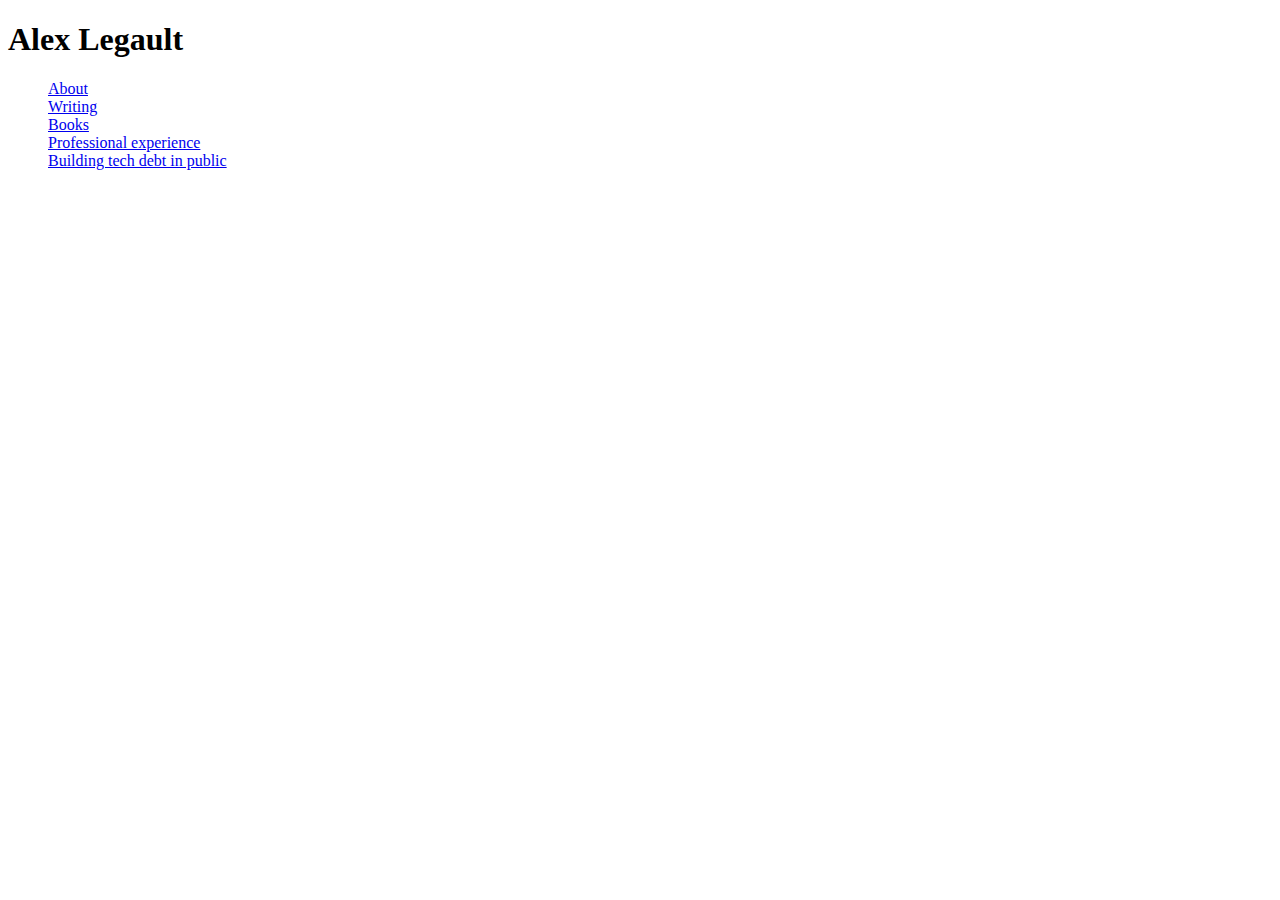
<file: index.html>
<!DOCTYPE html>
<html lang="en">
<head>
    <meta charset="UTF-8">
    <link rel="stylesheet" href="mystyle.css">
    <title>Alex Legault</title>
    <!-- Google tag (gtag.js) -->
<script async src="https://www.googletagmanager.com/gtag/js?id=G-NXF5ZY7FV4"></script>
<script>
  window.dataLayer = window.dataLayer || [];
  function gtag(){dataLayer.push(arguments);}
  gtag('js', new Date());

  gtag('config', 'G-NXF5ZY7FV4');
</script>
</head>
<body>
<h1>Alex Legault</h1>
<ul style="list-style-type: none">
    <li><a href="about.html">About</a></li>
    <li><a href="writing.html">Writing</a></li>
    <li><a href="books.html">Books</a></li>
    <li><a href="https://www.linkedin.com/in/alexlegault/">Professional experience</a></li>
    <li><a href="https://github.com/arlegault">Building tech debt in public</a></li>
    <li><a href="side_projects.html"Side projects</a></li>

</ul>
</body>
</html>
</file>
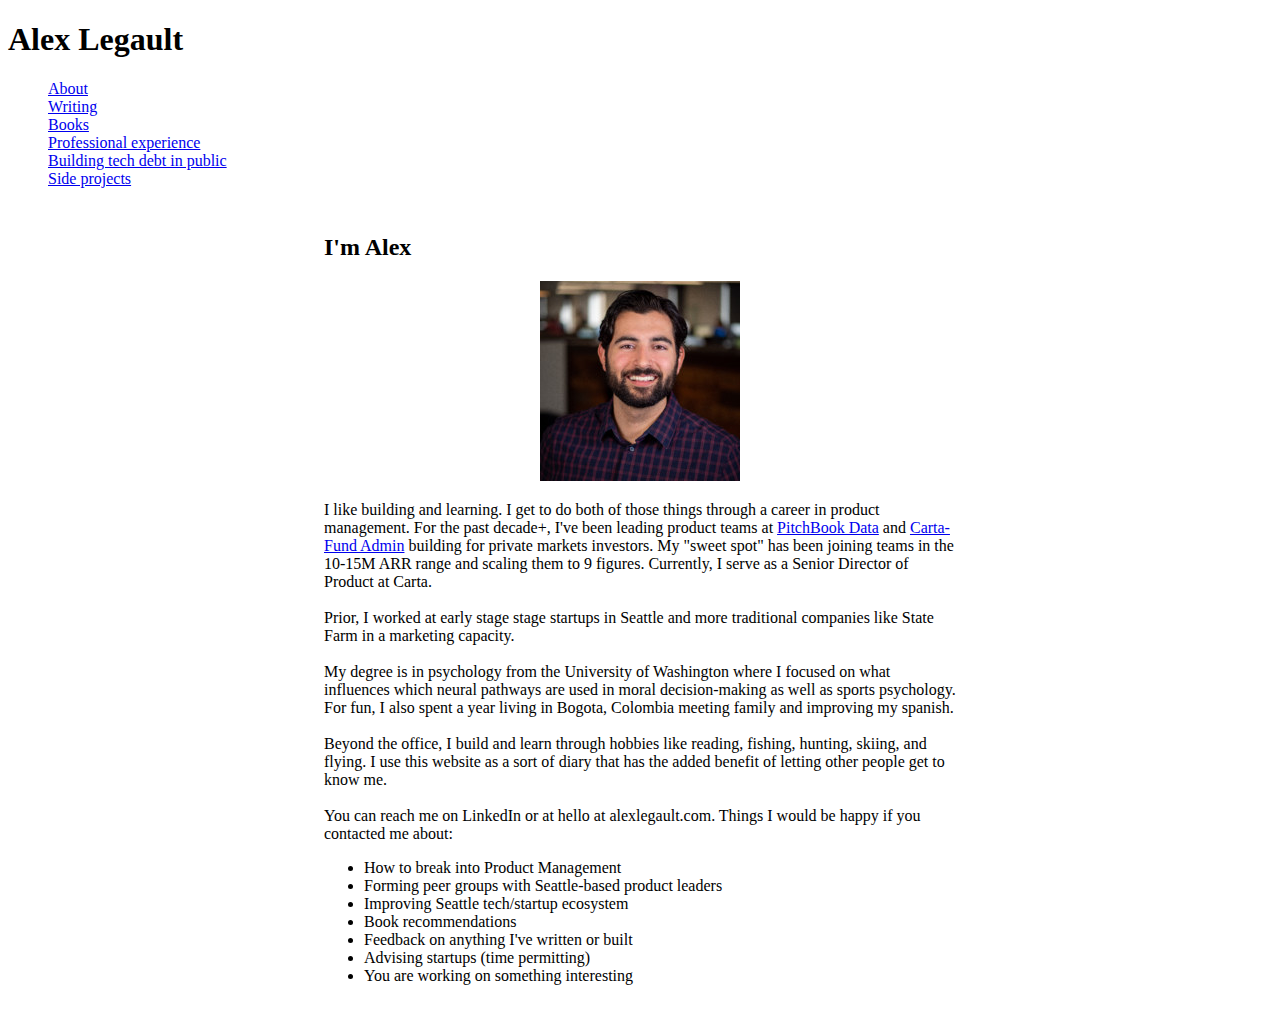
<file: about.html>
<!DOCTYPE html>
<html lang="en">
<head>
    <meta charset="UTF-8">
    <title>About</title>
    <link rel="stylesheet" href="mystyle.css">
    <!-- Google tag (gtag.js) -->
<script async src="https://www.googletagmanager.com/gtag/js?id=G-NXF5ZY7FV4"></script>
<script>
  window.dataLayer = window.dataLayer || [];
  function gtag(){dataLayer.push(arguments);}
  gtag('js', new Date());

  gtag('config', 'G-NXF5ZY7FV4');
</script>
</head>
<body>
<h1>Alex Legault</h1>
<ul style="list-style-type: none">
    <li><a href="about.html">About</a></li>
    <li><a href="writing.html">Writing</a></li>
    <li><a href="books.html">Books</a></li>
    <li><a href="https://www.linkedin.com/in/alexlegault/"
        onclick="gtag('event', 'click', {'event_category': 'outbound', 'event_label': 'external_link'}); 
                    setTimeout(function(){window.location.href='https://www.linkedin.com/in/alexlegault/';}, 100); 
                    return false;">
            Professional experience</a></li>
    <li>
        <a href="https://github.com/arlegault" 
           onclick="gtag('event', 'click', {'event_category': 'outbound', 'event_label': 'external_link'}); 
                    setTimeout(function(){window.location.href='https://github.com/arlegault';}, 100); 
                    return false;">
            Building tech debt in public
        </a>
    </li>
    <li><a href="side_projects.html">Side projects</a></li>
</ul>

<div class = "center">
<h2>I'm Alex</h2>
<p  style="text-align:center;"><img src ='AL_headshot.jpeg'></p>
<p>I like building and learning. I get to do both of those things through a career in product management.
    For the past decade+, I've been leading product teams at <a href="https://pitchbook.com" target="_blank">PitchBook Data</a> and 
    <a href="https://carta.com/venture-capital/fund-administration/" target="_blank">Carta- Fund Admin</a> 
    building for private markets investors. My "sweet spot" has been joining teams in the 10-15M ARR 
    range and scaling them to 9 figures. Currently, I serve as a Senior Director of Product at Carta.
    <br>
    <br>
    Prior, I worked at early stage stage startups in Seattle and more traditional companies like State Farm
    in a marketing capacity. 
    <br>
    <br>
    My degree is in psychology from the University of Washington where I focused on 
    what influences which neural pathways are used in moral decision-making as well as sports psychology. For
    fun, I also spent a year living in Bogota, Colombia meeting family and improving my spanish. 
    <br>
    <br>
    Beyond the office, I build and learn through hobbies like reading, 
    fishing, hunting, skiing, and flying. I use this website as a sort of diary 
    that has the added benefit of letting other people get to know me.
    <br>
    <br>
    You can reach me on LinkedIn or at hello at alexlegault.com. Things I would be happy if you contacted me about:
    <ul>
        <li>How to break into Product Management</li>
        <li>Forming peer groups with Seattle-based product leaders</li>
        <li>Improving Seattle tech/startup ecosystem</li>
        <li>Book recommendations</li>
        <li>Feedback on anything I've written or built</li>
        <li>Advising startups (time permitting)</li>
        <li>You are working on something interesting</li>
    </ul>
    </p>
  
</div>

</body>
</html>
</file>
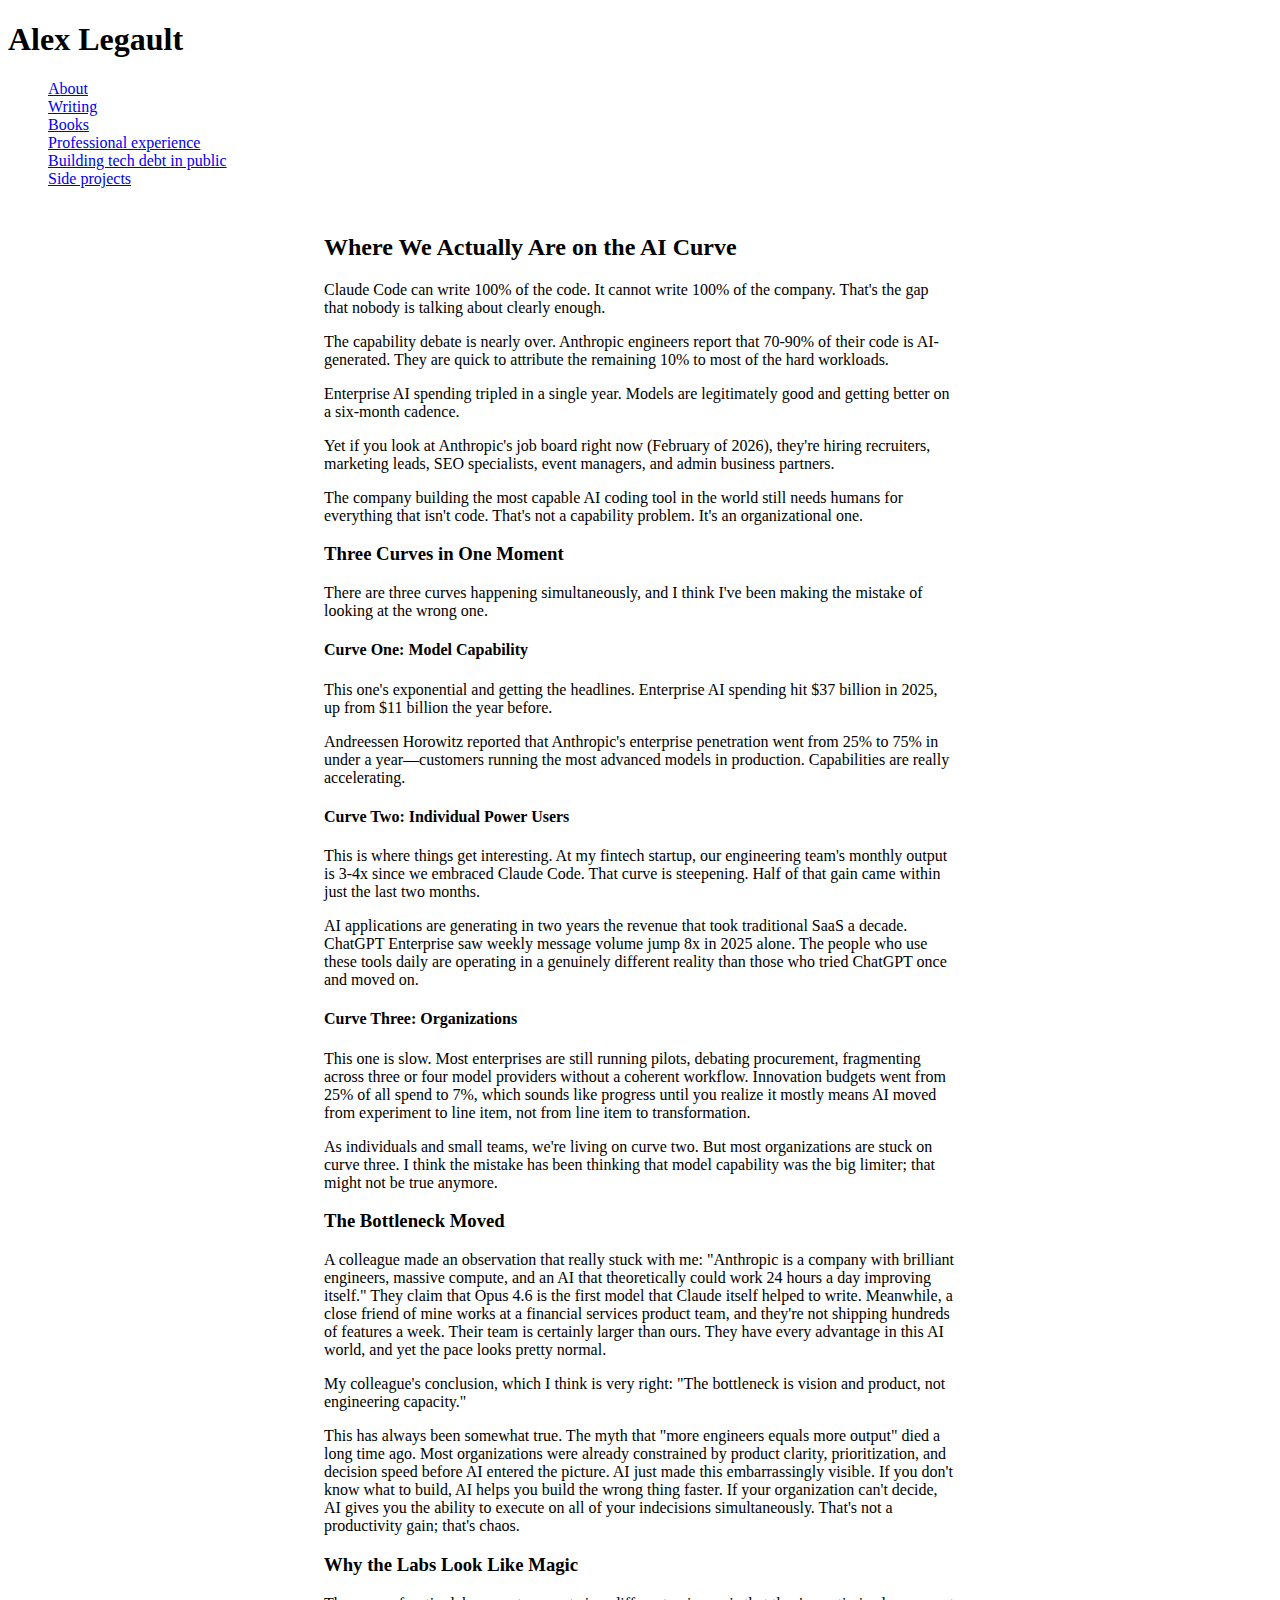
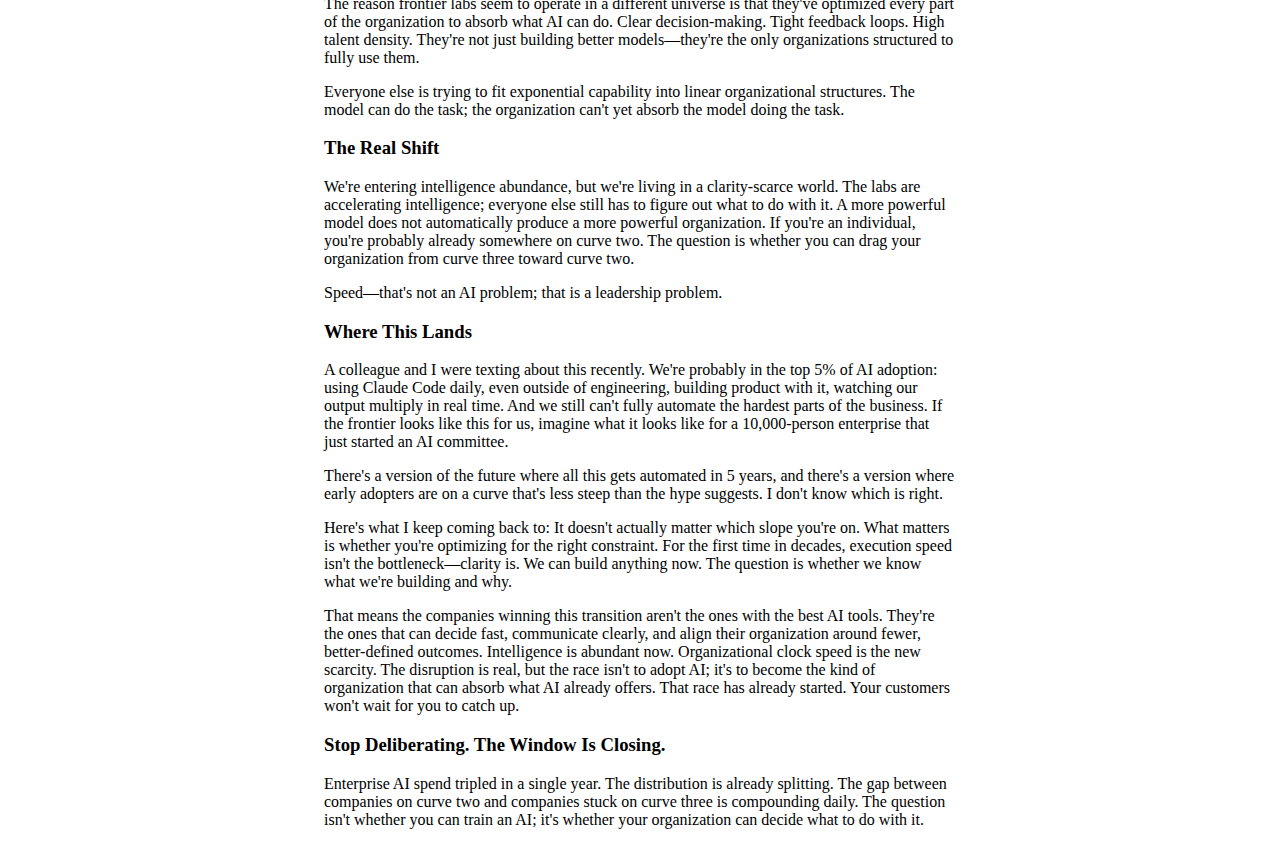
<file: ai_curve.html>
<!DOCTYPE html>
<html lang="en">
<head>
    <meta charset="UTF-8">
    <title>Where We Actually Are on the AI Curve</title>
    <link rel="stylesheet" href="mystyle.css">
    <!-- Google tag (gtag.js) -->
<script async src="https://www.googletagmanager.com/gtag/js?id=G-NXF5ZY7FV4"></script>
<script>
  window.dataLayer = window.dataLayer || [];
  function gtag(){dataLayer.push(arguments);}
  gtag('js', new Date());

  gtag('config', 'G-NXF5ZY7FV4');
</script>

</head>
<body>
<h1>Alex Legault</h1>
<ul style="list-style-type: none">
    <li><a href="about.html">About</a></li>
    <li><a href="writing.html">Writing</a></li>
    <li><a href="books.html">Books</a></li>
    <li><a href="https://www.linkedin.com/in/alexlegault/" target="_blank">Professional experience</a></li>
    <li>
        <a href="https://github.com/arlegault" target="_blank"
           onclick="gtag('event', 'click', {'event_category': 'outbound', 'event_label': 'external_link'});
                    setTimeout(function(){window.location.href='https://github.com/arlegault';}, 100);
                    return false;">
            Building tech debt in public
        </a>
    </li>
    <li><a href="side_projects.html">Side projects</a></li>
    <!-- <li><a href="consulting.html">Consulting</a></li> -->
</ul>

<div class = "center">
<h2>Where We Actually Are on the AI Curve</h2>

<p>Claude Code can write 100% of the code. It cannot write 100% of the company. That's the gap that nobody is talking about clearly enough.</p>

<p>The capability debate is nearly over. Anthropic engineers report that 70-90% of their code is AI-generated. They are quick to attribute the remaining 10% to most of the hard workloads.</p>

<p>Enterprise AI spending tripled in a single year. Models are legitimately good and getting better on a six-month cadence.</p>

<p>Yet if you look at Anthropic's job board right now (February of 2026), they're hiring recruiters, marketing leads, SEO specialists, event managers, and admin business partners.</p>

<p>The company building the most capable AI coding tool in the world still needs humans for everything that isn't code. That's not a capability problem. It's an organizational one.</p>

<h3>Three Curves in One Moment</h3>

<p>There are three curves happening simultaneously, and I think I've been making the mistake of looking at the wrong one.</p>

<h4>Curve One: Model Capability</h4>

<p>This one's exponential and getting the headlines. Enterprise AI spending hit $37 billion in 2025, up from $11 billion the year before.</p>

<p>Andreessen Horowitz reported that Anthropic's enterprise penetration went from 25% to 75% in under a year—customers running the most advanced models in production. Capabilities are really accelerating.</p>

<h4>Curve Two: Individual Power Users</h4>

<p>This is where things get interesting. At my fintech startup, our engineering team's monthly output is 3-4x since we embraced Claude Code. That curve is steepening. Half of that gain came within just the last two months.</p>

<p>AI applications are generating in two years the revenue that took traditional SaaS a decade. ChatGPT Enterprise saw weekly message volume jump 8x in 2025 alone. The people who use these tools daily are operating in a genuinely different reality than those who tried ChatGPT once and moved on.</p>

<h4>Curve Three: Organizations</h4>

<p>This one is slow. Most enterprises are still running pilots, debating procurement, fragmenting across three or four model providers without a coherent workflow. Innovation budgets went from 25% of all spend to 7%, which sounds like progress until you realize it mostly means AI moved from experiment to line item, not from line item to transformation.</p>

<p>As individuals and small teams, we're living on curve two. But most organizations are stuck on curve three. I think the mistake has been thinking that model capability was the big limiter; that might not be true anymore.</p>

<h3>The Bottleneck Moved</h3>

<p>A colleague made an observation that really stuck with me: "Anthropic is a company with brilliant engineers, massive compute, and an AI that theoretically could work 24 hours a day improving itself." They claim that Opus 4.6 is the first model that Claude itself helped to write. Meanwhile, a close friend of mine works at a financial services product team, and they're not shipping hundreds of features a week. Their team is certainly larger than ours. They have every advantage in this AI world, and yet the pace looks pretty normal.</p>

<p>My colleague's conclusion, which I think is very right: "The bottleneck is vision and product, not engineering capacity."</p>

<p>This has always been somewhat true. The myth that "more engineers equals more output" died a long time ago. Most organizations were already constrained by product clarity, prioritization, and decision speed before AI entered the picture. AI just made this embarrassingly visible. If you don't know what to build, AI helps you build the wrong thing faster. If your organization can't decide, AI gives you the ability to execute on all of your indecisions simultaneously. That's not a productivity gain; that's chaos.</p>

<h3>Why the Labs Look Like Magic</h3>

<p>The reason frontier labs seem to operate in a different universe is that they've optimized every part of the organization to absorb what AI can do. Clear decision-making. Tight feedback loops. High talent density. They're not just building better models—they're the only organizations structured to fully use them.</p>

<p>Everyone else is trying to fit exponential capability into linear organizational structures. The model can do the task; the organization can't yet absorb the model doing the task.</p>

<h3>The Real Shift</h3>

<p>We're entering intelligence abundance, but we're living in a clarity-scarce world. The labs are accelerating intelligence; everyone else still has to figure out what to do with it. A more powerful model does not automatically produce a more powerful organization. If you're an individual, you're probably already somewhere on curve two. The question is whether you can drag your organization from curve three toward curve two.</p>

<p>Speed—that's not an AI problem; that is a leadership problem.</p>

<h3>Where This Lands</h3>

<p>A colleague and I were texting about this recently. We're probably in the top 5% of AI adoption: using Claude Code daily, even outside of engineering, building product with it, watching our output multiply in real time. And we still can't fully automate the hardest parts of the business. If the frontier looks like this for us, imagine what it looks like for a 10,000-person enterprise that just started an AI committee.</p>

<p>There's a version of the future where all this gets automated in 5 years, and there's a version where early adopters are on a curve that's less steep than the hype suggests. I don't know which is right.</p>

<p>Here's what I keep coming back to: It doesn't actually matter which slope you're on. What matters is whether you're optimizing for the right constraint. For the first time in decades, execution speed isn't the bottleneck—clarity is. We can build anything now. The question is whether we know what we're building and why.</p>

<p>That means the companies winning this transition aren't the ones with the best AI tools. They're the ones that can decide fast, communicate clearly, and align their organization around fewer, better-defined outcomes. Intelligence is abundant now. Organizational clock speed is the new scarcity. The disruption is real, but the race isn't to adopt AI; it's to become the kind of organization that can absorb what AI already offers. That race has already started. Your customers won't wait for you to catch up.</p>

<h3>Stop Deliberating. The Window Is Closing.</h3>

<p>Enterprise AI spend tripled in a single year. The distribution is already splitting. The gap between companies on curve two and companies stuck on curve three is compounding daily. The question isn't whether you can train an AI; it's whether your organization can decide what to do with it.</p>

</div>
</body>
</html>
</file>
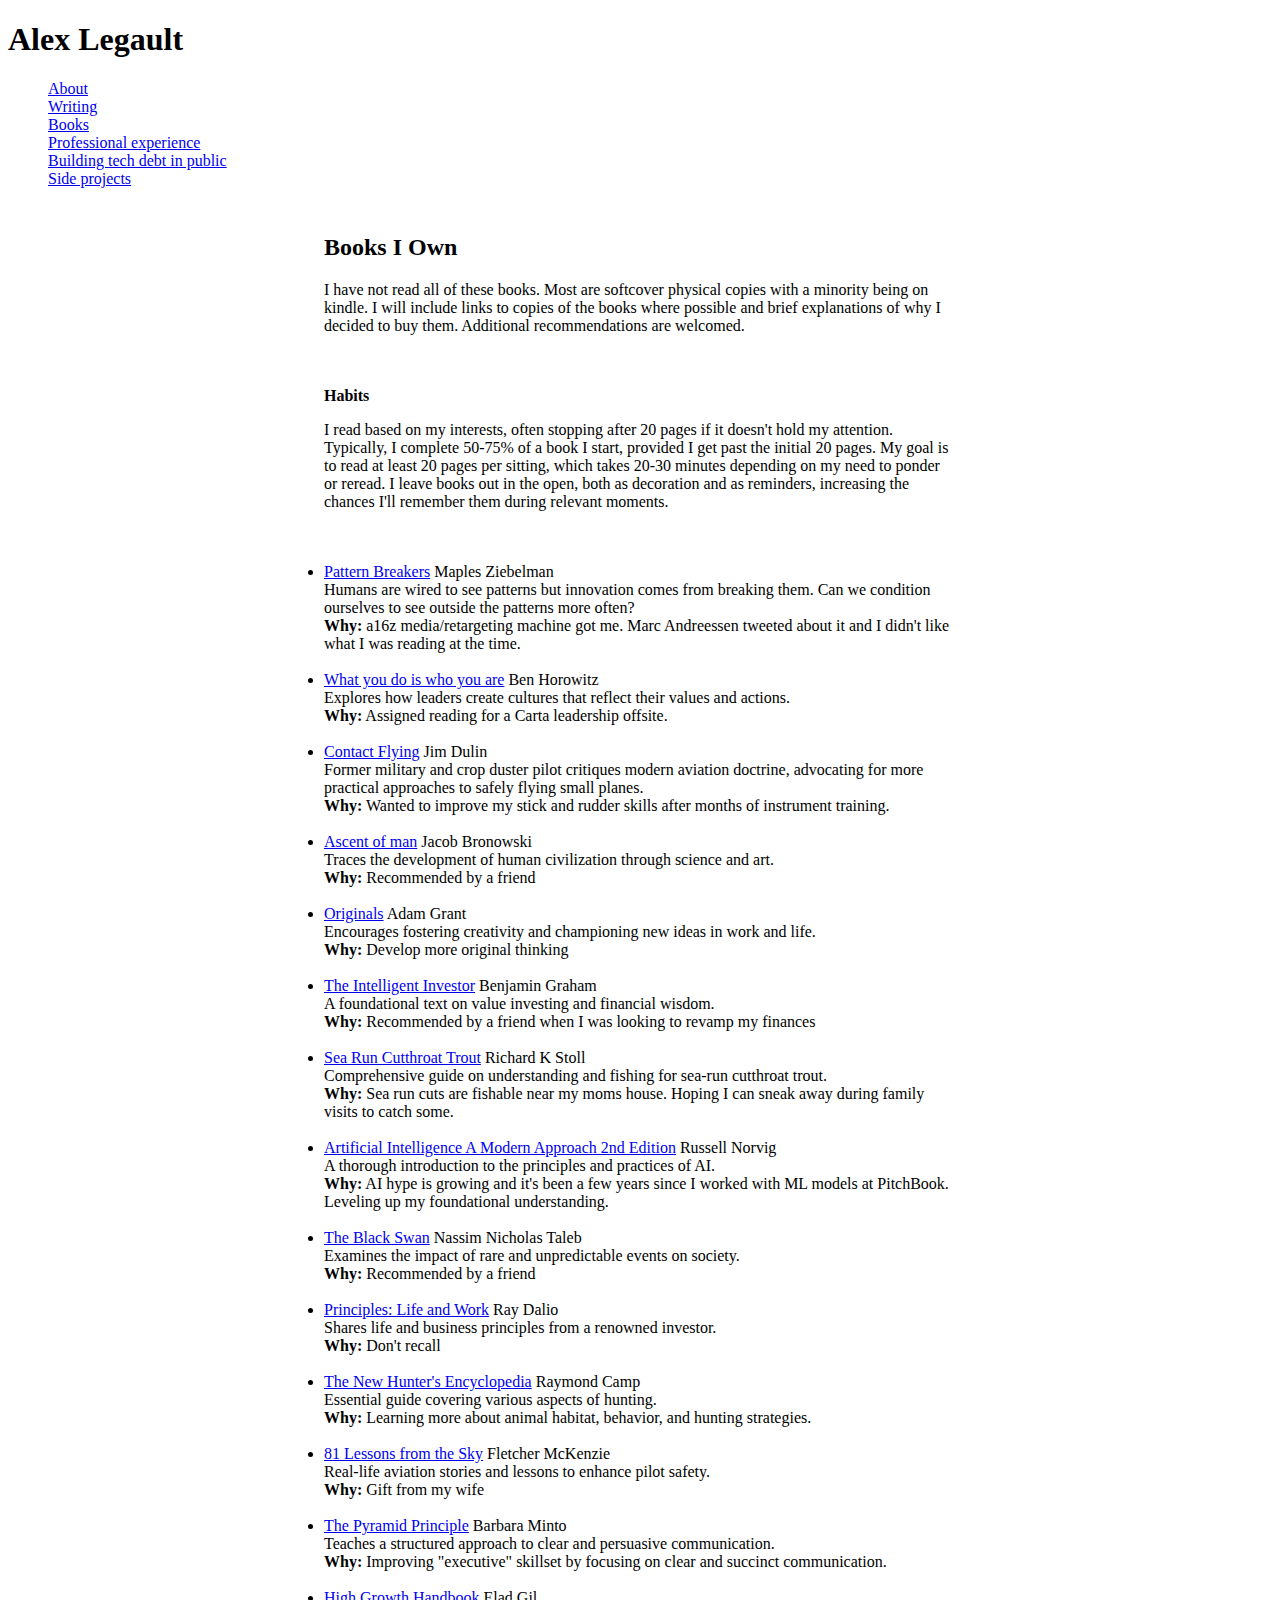
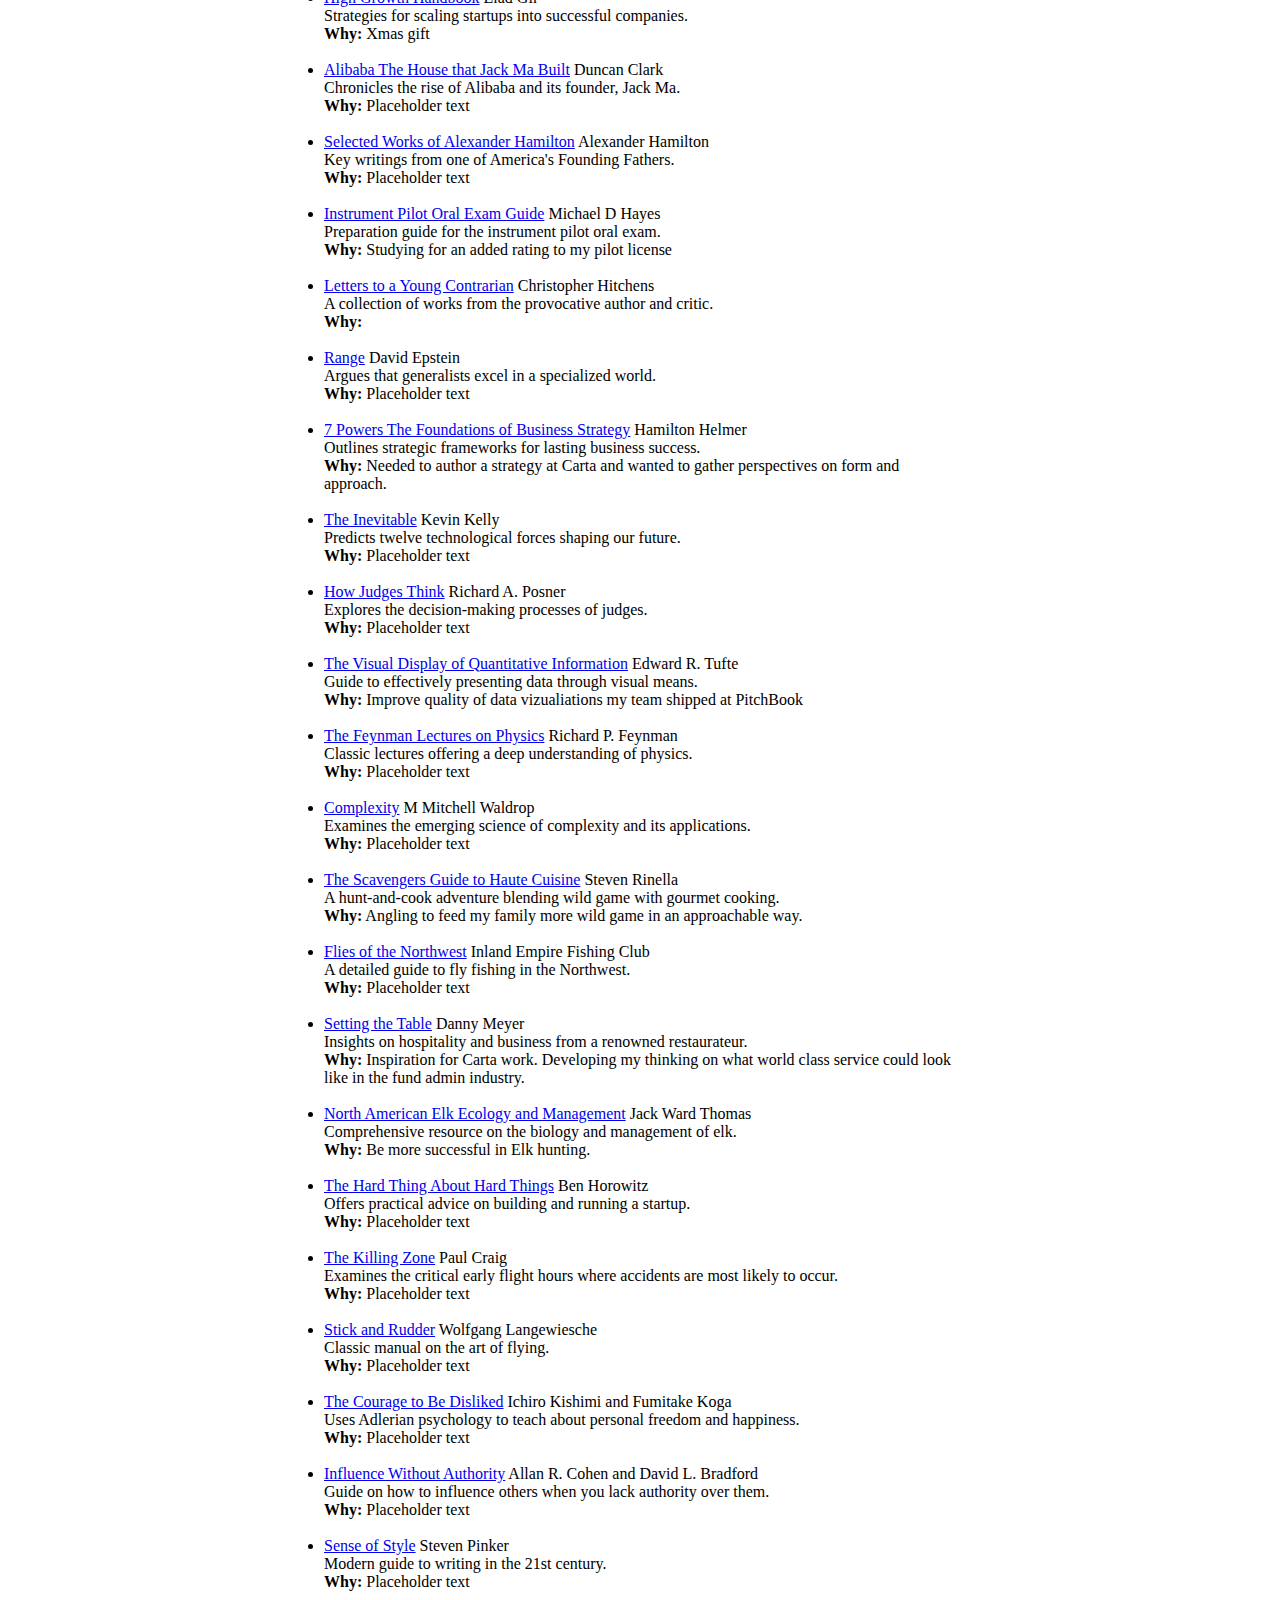
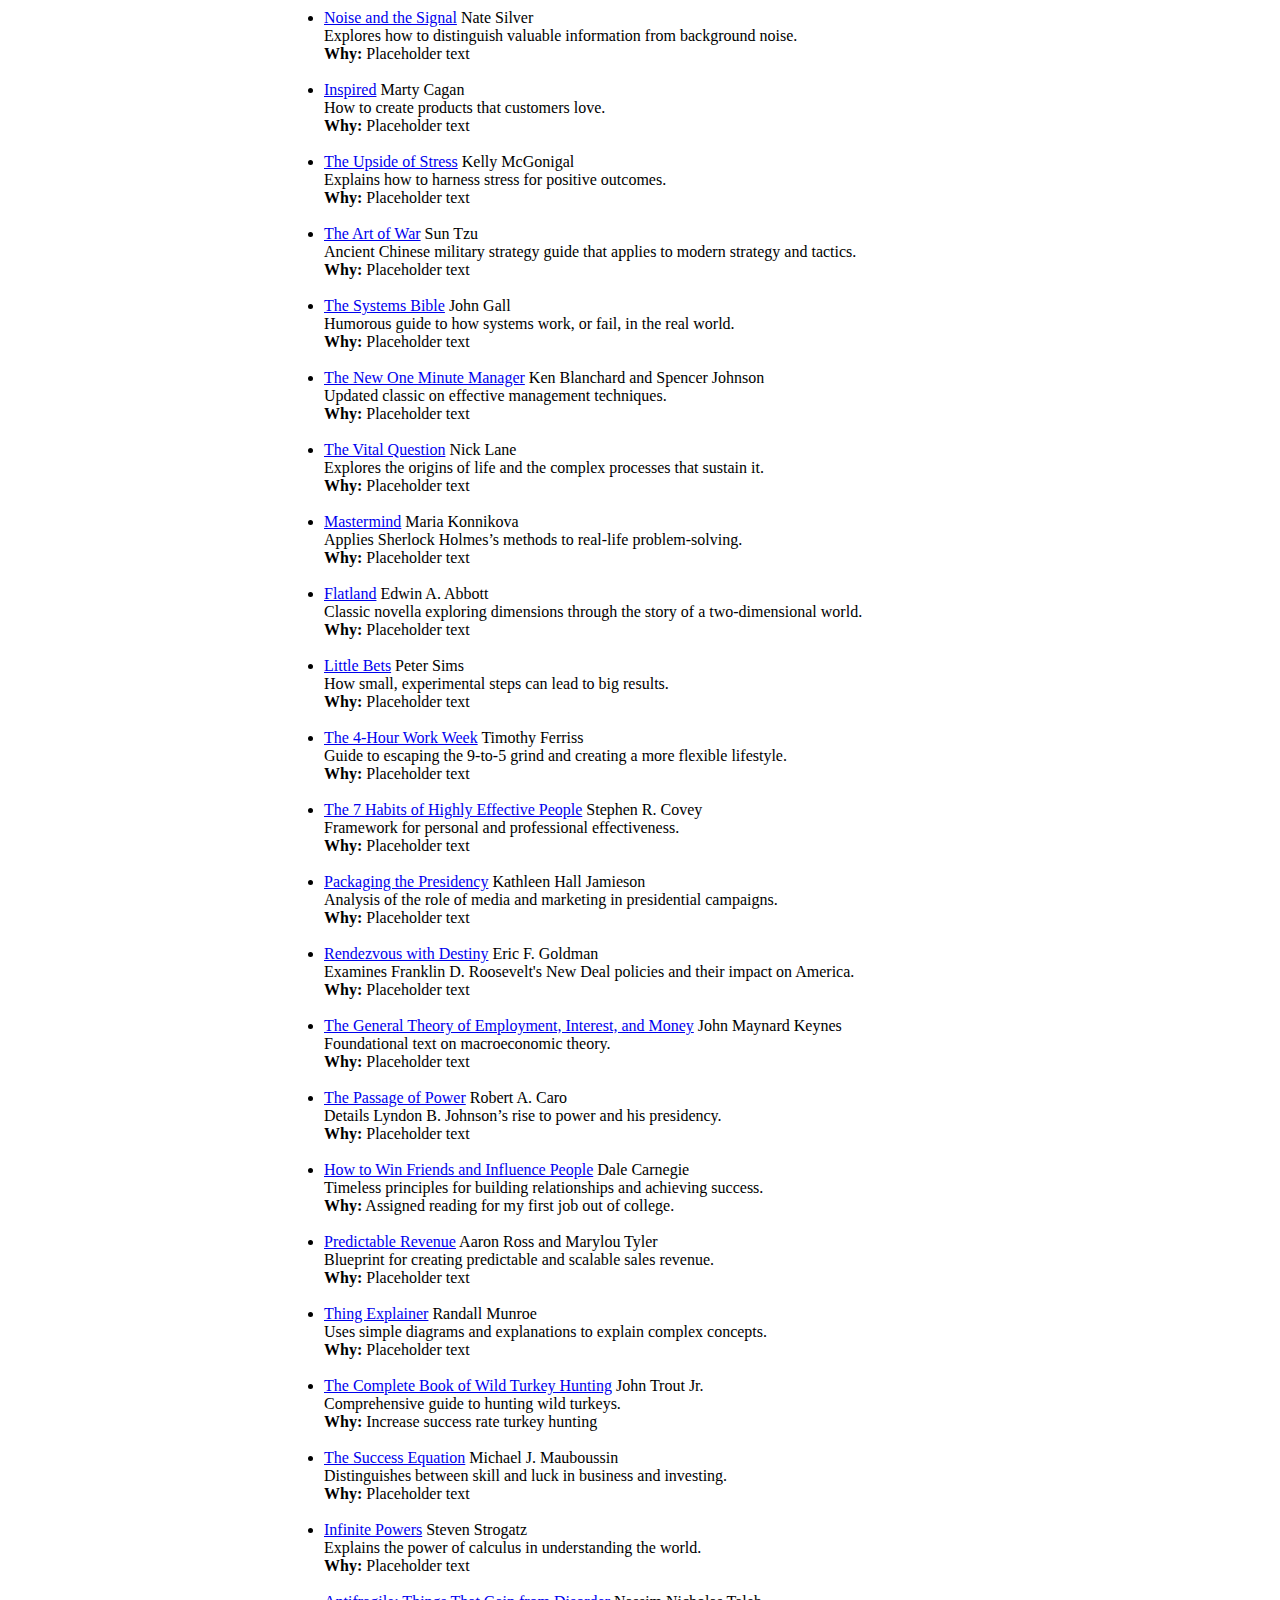
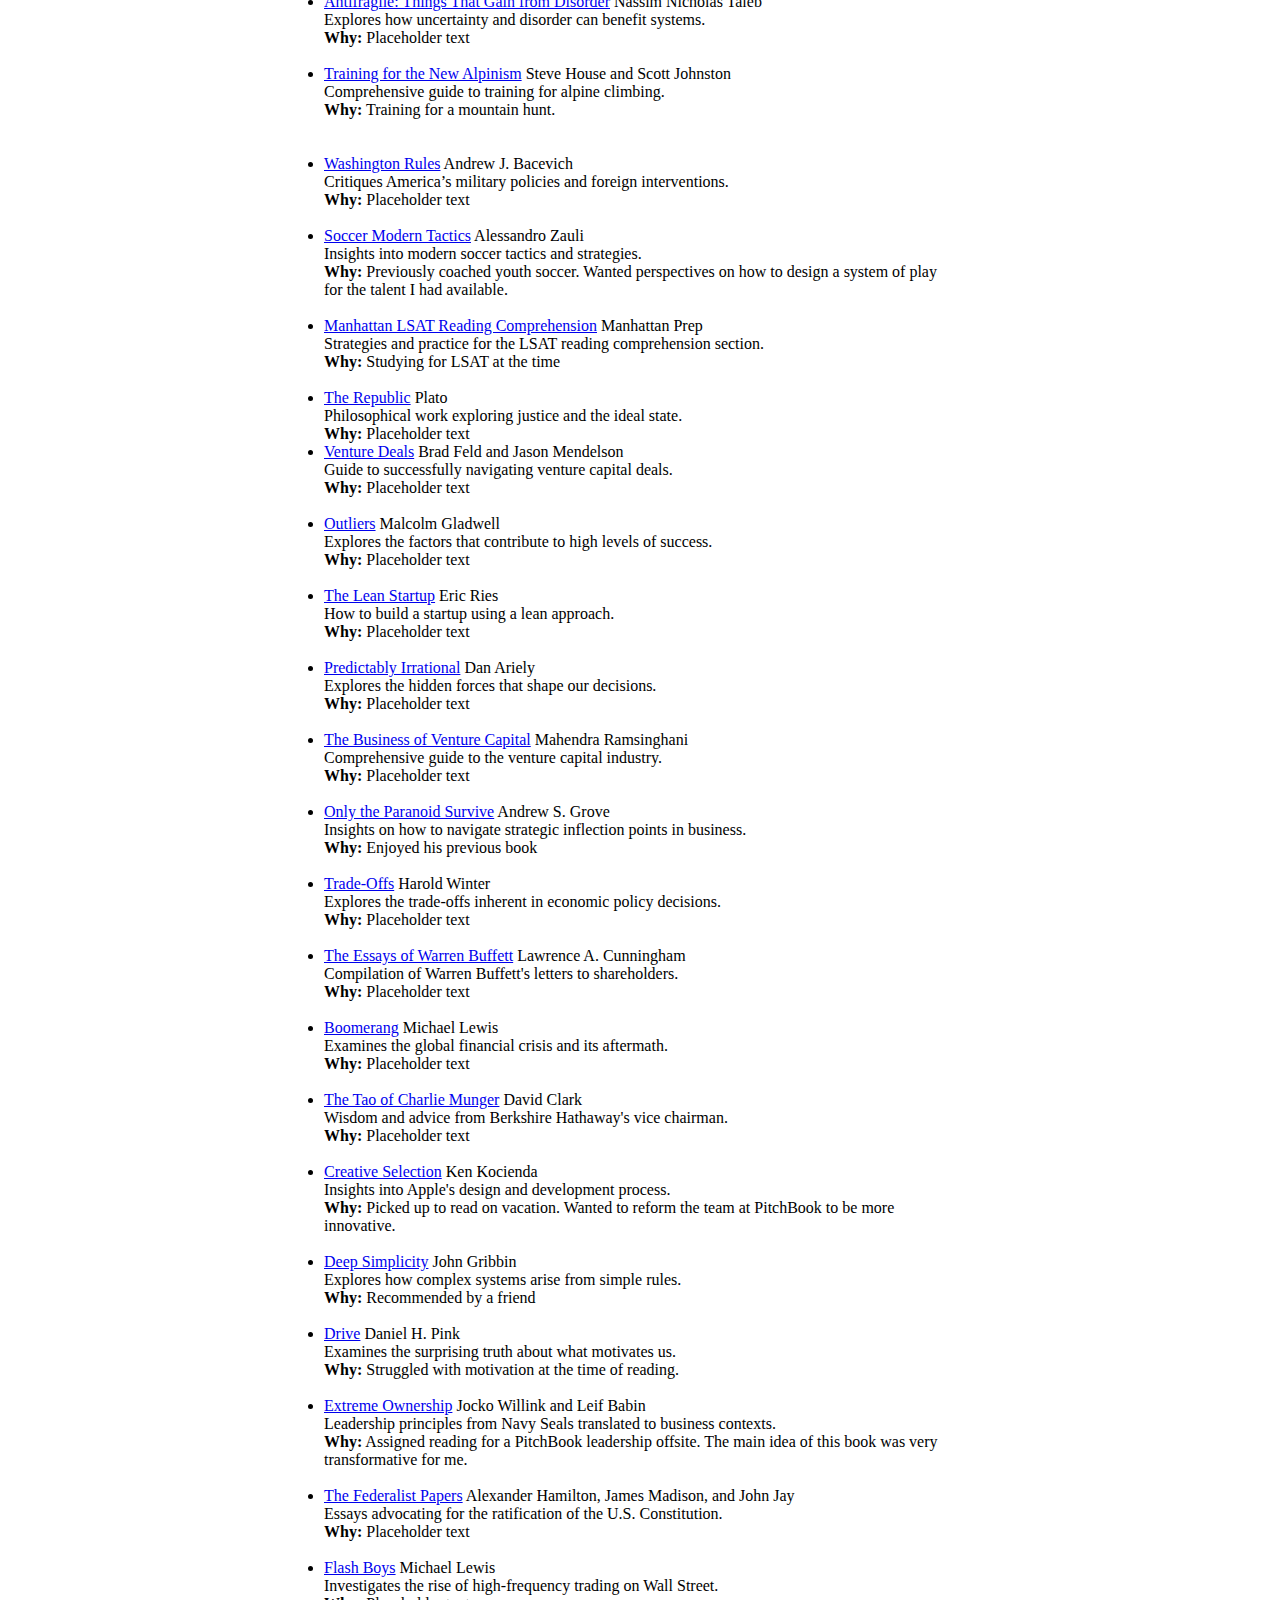
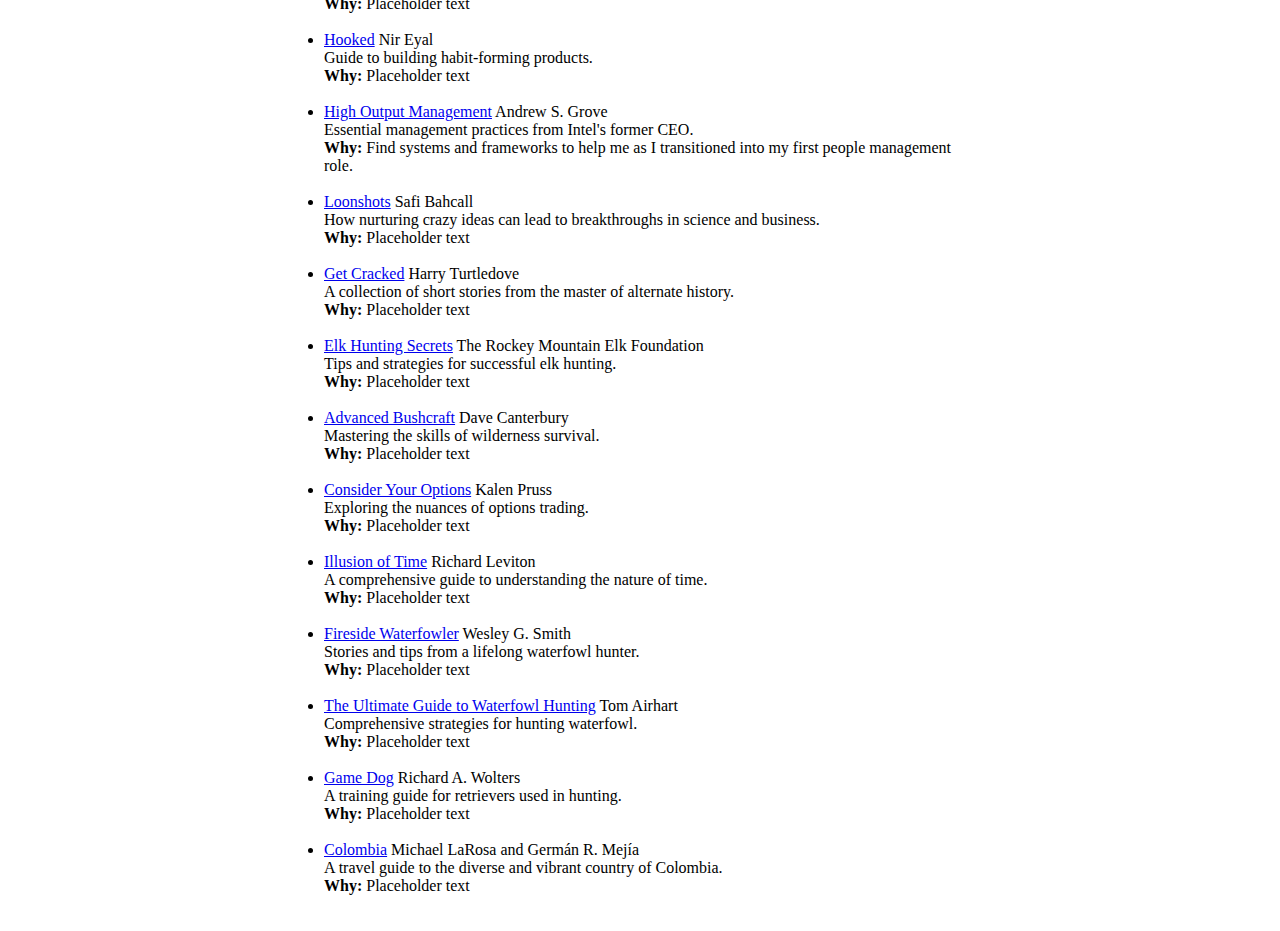
<file: books.html>
<!DOCTYPE html>
<html lang="en">
<head>
    <meta charset="UTF-8">
    <title>Books</title>
    <link rel="stylesheet" href="mystyle.css">
    <!-- Google tag (gtag.js) -->
<script async src="https://www.googletagmanager.com/gtag/js?id=G-NXF5ZY7FV4"></script>
<script>
  window.dataLayer = window.dataLayer || [];
  function gtag(){dataLayer.push(arguments);}
  gtag('js', new Date());

  gtag('config', 'G-NXF5ZY7FV4');
</script>

</head>
<body>
<h1>Alex Legault</h1>
<ul style="list-style-type: none">
    <li><a href="about.html">About</a></li>
    <li><a href="writing.html">Writing</a></li>
    <li><a href="books.html">Books</a></li>
    <li><a href="https://www.linkedin.com/in/alexlegault/">Professional experience</a></li>
    <li><a href="https://github.com/arlegault">Building tech debt in public</a></li>
    <li><a href="side_projects.html">Side projects</a></li>
</ul>
<div class = "center">
<h2>Books I Own</h2>
    <p>I have not read all of these books. Most are softcover physical copies with a minority being on kindle. I will include links to copies of the books where possible and brief explanations of why I decided to buy them. Additional recommendations are welcomed.</p>
    <br>
    <br>
    <strong>Habits</strong>
    <p>
I read based on my interests, often stopping after 20 pages if it doesn't hold my attention. Typically, I complete 50-75% of a book I start, provided I get past the initial 20 pages. My goal is to read at least 20 pages per sitting, which takes 20-30 minutes depending on my need to ponder or reread. I leave books out in the open, both as decoration and as reminders, increasing the chances I'll remember them during relevant moments.
</p>
    <br>
    <br>
<li><a href = "https://amzn.to/46d5fmC">Pattern Breakers</a><a> Maples Ziebelman</a>
    <br>
    <a>Humans are wired to see patterns but innovation comes from breaking them. Can we 
        condition ourselves to see outside the patterns more often?</a>
    <br>
    <strong>Why:</strong> <span>a16z media/retargeting machine got me. Marc Andreessen tweeted 
        about it and I didn't like what I was reading at the time.</span>
</li>
<br>
<li><a href = "https://amzn.to/4d9pNPf">What you do is who you are</a><a> Ben Horowitz</a>
    <br>
    <a>Explores how leaders create cultures that reflect their values and actions.</a>
    <br>
    <strong>Why:</strong> <span>Assigned reading for a Carta leadership offsite.</span>
</li>
<br>
<li><a href = "https://amzn.to/46eVe8x">Contact Flying</a><a> Jim Dulin</a>
    <br>
    <a>Former military and crop duster pilot critiques modern aviation doctrine, 
        advocating for more practical approaches to safely flying small planes.</a>
    <br>
    <strong>Why:</strong> <span>Wanted to improve my stick and rudder skills after 
        months of instrument training.</span>
</li>
<br>
<li><a href = "https://amzn.to/3zQXKWB">Ascent of man</a><a> Jacob Bronowski</a>
    <br>
    <a>Traces the development of human civilization through science and art.</a>
    <br>
    <strong>Why:</strong> <span>Recommended by a friend</span>
</li>
<br>
<li><a href = "https://amzn.to/46embJB">Originals</a><a> Adam Grant</a>
    <br>
    <a>Encourages fostering creativity and championing new ideas in work and life.</a>
    <br>
    <strong>Why:</strong> <span>Develop more original thinking</span>
</li>
<br>
<li><a href = "https://amzn.to/4693as5">The Intelligent Investor</a><a> Benjamin Graham</a>
    <br>
    <a>A foundational text on value investing and financial wisdom.</a>
    <br>
    <strong>Why:</strong> <span>Recommended by a friend when I was looking to revamp my finances</span>
</li>
<br>
<li><a href = "https://amzn.to/3WzfP4n">Sea Run Cutthroat Trout</a><a> Richard K Stoll</a>
    <br>
    <a>Comprehensive guide on understanding and fishing for sea-run cutthroat trout.</a>
    <br>
    <strong>Why:</strong> <span>Sea run cuts are fishable near my moms house. Hoping I can sneak away during family visits to catch some.</span>
</li>
<br>
<li><a href = "https://amzn.to/3Sf9dFy">Artificial Intelligence A Modern Approach 2nd Edition</a><a> Russell Norvig</a>
    <br>
    <a>A thorough introduction to the principles and practices of AI.</a>
    <br>
    <strong>Why:</strong> <span>AI hype is growing and it's been a few years since I worked with ML models at PitchBook. Leveling up my foundational understanding. </span>
</li>
<br>
<li><a href = "https://amzn.to/46fabax">The Black Swan</a><a> Nassim Nicholas Taleb</a>
    <br>
    <a>Examines the impact of rare and unpredictable events on society.</a>
    <br>
    <strong>Why:</strong> <span>Recommended by a friend</span>
</li>
<br>
<li><a href = "https://amzn.to/3WaQsnR">Principles: Life and Work</a><a> Ray Dalio</a>
    <br>
    <a>Shares life and business principles from a renowned investor.</a>
    <br>
    <strong>Why:</strong> <span>Don't recall</span>
</li>
<br>
<li><a href = "https://amzn.to/4cLubEd">The New Hunter's Encyclopedia</a><a> Raymond Camp</a>
    <br>
    <a>Essential guide covering various aspects of hunting.</a>
    <br>
    <strong>Why:</strong> <span>Learning more about animal habitat, behavior, and hunting strategies.</span>
</li>
<br>
<li><a href = "https://amzn.to/3xWx71W">81 Lessons from the Sky</a><a> Fletcher McKenzie</a>
    <br>
    <a>Real-life aviation stories and lessons to enhance pilot safety.</a>
    <br>
    <strong>Why:</strong> <span>Gift from my wife</span>
</li>
<br>
<li><a href = 'https://amzn.to/4ddarJK'>The Pyramid Principle</a><a> Barbara Minto</a>
    <br>
    <a>Teaches a structured approach to clear and persuasive communication.</a>
    <br>
    <strong>Why:</strong> <span>Improving "executive" skillset by focusing on clear and succinct communication.</span>
</li>
<br>
<li><a href = 'https://amzn.to/3A1v8d0'>High Growth Handbook</a><a> Elad Gil</a>
    <br>
    <a>Strategies for scaling startups into successful companies.</a>
    <br>
    <strong>Why:</strong> <span>Xmas gift</span>
</li>
<br>
<li><a href = 'PLACEHOLDER_LINK'>Alibaba The House that Jack Ma Built</a><a> Duncan Clark</a>
    <br>
    <a>Chronicles the rise of Alibaba and its founder, Jack Ma.</a>
    <br>
    <strong>Why:</strong> <span>Placeholder text</span>
</li>
<br>
<li><a href = 'PLACEHOLDER_LINK'>Selected Works of Alexander Hamilton</a><a> Alexander Hamilton</a>
    <br>
    <a>Key writings from one of America's Founding Fathers.</a>
    <br>
    <strong>Why:</strong> <span>Placeholder text</span>
</li>
<br>
<li><a href = 'PLACEHOLDER_LINK'>Instrument Pilot Oral Exam Guide</a><a> Michael D Hayes</a>
    <br>
    <a>Preparation guide for the instrument pilot oral exam.</a>
    <br>
    <strong>Why:</strong> <span>Studying for an added rating to my pilot license</span>
</li>
<br>
<li><a href = 'PLACEHOLDER_LINK'>Letters to a Young Contrarian</a><a> Christopher Hitchens</a>
    <br>
    <a>A collection of works from the provocative author and critic.</a>
    <br>
    <strong>Why:</strong> <span></span>
</li>
<br>
<li><a href = 'PLACEHOLDER_LINK'>Range</a><a> David Epstein</a>
    <br>
    <a>Argues that generalists excel in a specialized world.</a>
    <br>
    <strong>Why:</strong> <span>Placeholder text</span>
</li>
<br>
<li><a href = 'PLACEHOLDER_LINK'>7 Powers The Foundations of Business Strategy</a><a> Hamilton Helmer</a>
    <br>
    <a>Outlines strategic frameworks for lasting business success.</a>
    <br>
    <strong>Why:</strong> <span>Needed to author a strategy at Carta and wanted to gather perspectives on form and approach.</span>
</li>
<br>
<li><a href = 'PLACEHOLDER_LINK'>The Inevitable</a><a> Kevin Kelly</a>
    <br>
    <a>Predicts twelve technological forces shaping our future.</a>
    <br>
    <strong>Why:</strong> <span>Placeholder text</span>
</li>
<br>
<li><a href = 'PLACEHOLDER_LINK'>How Judges Think</a><a> Richard A. Posner</a>
    <br>
    <a>Explores the decision-making processes of judges.</a>
    <br>
    <strong>Why:</strong> <span>Placeholder text</span>
</li>
<br>
<li><a href = 'PLACEHOLDER_LINK'>The Visual Display of Quantitative Information</a><a> Edward R. Tufte</a>
    <br>
    <a>Guide to effectively presenting data through visual means.</a>
    <br>
    <strong>Why:</strong> <span>Improve quality of data vizualiations my team shipped at PitchBook</span>
</li>
<br>
<li><a href = 'PLACEHOLDER_LINK'>The Feynman Lectures on Physics</a><a> Richard P. Feynman</a>
    <br>
    <a>Classic lectures offering a deep understanding of physics.</a>
    <br>
    <strong>Why:</strong> <span>Placeholder text</span>
</li>
<br>
<li><a href = 'PLACEHOLDER_LINK'>Complexity</a><a> M Mitchell Waldrop</a>
    <br>
    <a>Examines the emerging science of complexity and its applications.</a>
    <br>
    <strong>Why:</strong> <span>Placeholder text</span>
</li>
<br>
<li><a href = 'PLACEHOLDER_LINK'>The Scavengers Guide to Haute Cuisine</a><a> Steven Rinella</a>
    <br>
    <a>A hunt-and-cook adventure blending wild game with gourmet cooking.</a>
    <br>
    <strong>Why:</strong> <span>Angling to feed my family more wild game in an approachable way.</span>
</li>
<br>
<li><a href = 'PLACEHOLDER_LINK'>Flies of the Northwest</a><a> Inland Empire Fishing Club</a>
    <br>
    <a>A detailed guide to fly fishing in the Northwest.</a>
    <br>
    <strong>Why:</strong> <span>Placeholder text</span>
</li>
<br>
<li><a href = 'PLACEHOLDER_LINK'>Setting the Table</a><a> Danny Meyer</a>
    <br>
    <a>Insights on hospitality and business from a renowned restaurateur.</a>
    <br>
    <strong>Why:</strong> <span>Inspiration for Carta work. Developing my thinking on what world class service could look like in the fund admin industry.</span>
</li>
<br>
<li><a href = 'PLACEHOLDER_LINK'>North American Elk Ecology and Management</a><a> Jack Ward Thomas</a>
    <br>
    <a>Comprehensive resource on the biology and management of elk.</a>
    <br>
    <strong>Why:</strong> <span>Be more successful in Elk hunting.</span>
</li>
    <br>
<li><a href = "PLACEHOLDER_LINK">The Hard Thing About Hard Things</a><a> Ben Horowitz</a>
    <br>
    <a>Offers practical advice on building and running a startup.</a>
    <br>
    <strong>Why:</strong> <span>Placeholder text</span>
</li>
<br>
<li><a href = "PLACEHOLDER_LINK">The Killing Zone</a><a> Paul Craig</a>
    <br>
    <a>Examines the critical early flight hours where accidents are most likely to occur.</a>
    <br>
    <strong>Why:</strong> <span>Placeholder text</span>
</li>
<br>
<li><a href = "PLACEHOLDER_LINK">Stick and Rudder</a><a> Wolfgang Langewiesche</a>
    <br>
    <a>Classic manual on the art of flying.</a>
    <br>
    <strong>Why:</strong> <span>Placeholder text</span>
</li>
<br>
<li><a href = "PLACEHOLDER_LINK">The Courage to Be Disliked</a><a> Ichiro Kishimi and Fumitake Koga</a>
    <br>
    <a>Uses Adlerian psychology to teach about personal freedom and happiness.</a>
    <br>
    <strong>Why:</strong> <span>Placeholder text</span>
</li>
<br>
<li><a href = "PLACEHOLDER_LINK">Influence Without Authority</a><a> Allan R. Cohen and David L. Bradford</a>
    <br>
    <a>Guide on how to influence others when you lack authority over them.</a>
    <br>
    <strong>Why:</strong> <span>Placeholder text</span>
</li>
<br>
<li><a href = "PLACEHOLDER_LINK">Sense of Style</a><a> Steven Pinker</a>
    <br>
    <a>Modern guide to writing in the 21st century.</a>
    <br>
    <strong>Why:</strong> <span>Placeholder text</span>
</li>
<br>
<li><a href = "PLACEHOLDER_LINK">Noise and the Signal</a><a> Nate Silver</a>
    <br>
    <a>Explores how to distinguish valuable information from background noise.</a>
    <br>
    <strong>Why:</strong> <span>Placeholder text</span>
</li>
<br>
<li><a href = "PLACEHOLDER_LINK">Inspired</a><a> Marty Cagan</a>
    <br>
    <a>How to create products that customers love.</a>
    <br>
    <strong>Why:</strong> <span>Placeholder text</span>
</li>
<br>
<li><a href = "PLACEHOLDER_LINK">The Upside of Stress</a><a> Kelly McGonigal</a>
    <br>
    <a>Explains how to harness stress for positive outcomes.</a>
    <br>
    <strong>Why:</strong> <span>Placeholder text</span>
</li>
<br>
<li><a href = "PLACEHOLDER_LINK">The Art of War</a><a> Sun Tzu</a>
    <br>
    <a>Ancient Chinese military strategy guide that applies to modern strategy and tactics.</a>
    <br>
    <strong>Why:</strong> <span>Placeholder text</span>
</li>
<br>
<li><a href = "PLACEHOLDER_LINK">The Systems Bible</a><a> John Gall</a>
    <br>
    <a>Humorous guide to how systems work, or fail, in the real world.</a>
    <br>
    <strong>Why:</strong> <span>Placeholder text</span>
</li>
<br>
<li><a href = "PLACEHOLDER_LINK">The New One Minute Manager</a><a> Ken Blanchard and Spencer Johnson</a>
    <br>
    <a>Updated classic on effective management techniques.</a>
    <br>
    <strong>Why:</strong> <span>Placeholder text</span>
</li>
<br>
<li><a href = "PLACEHOLDER_LINK">The Vital Question</a><a> Nick Lane</a>
    <br>
    <a>Explores the origins of life and the complex processes that sustain it.</a>
    <br>
    <strong>Why:</strong> <span>Placeholder text</span>
</li>
<br>
<li><a href = "PLACEHOLDER_LINK">Mastermind</a><a> Maria Konnikova</a>
    <br>
    <a>Applies Sherlock Holmes’s methods to real-life problem-solving.</a>
    <br>
    <strong>Why:</strong> <span>Placeholder text</span>
</li>
<br>
<li><a href = "PLACEHOLDER_LINK">Flatland</a><a> Edwin A. Abbott</a>
    <br>
    <a>Classic novella exploring dimensions through the story of a two-dimensional world.</a>
    <br>
    <strong>Why:</strong> <span>Placeholder text</span>
</li>
<br>
<li><a href = "PLACEHOLDER_LINK">Little Bets</a><a> Peter Sims</a>
    <br>
    <a>How small, experimental steps can lead to big results.</a>
    <br>
    <strong>Why:</strong> <span>Placeholder text</span>
</li>
<br>
<li><a href = "PLACEHOLDER_LINK">The 4-Hour Work Week</a><a> Timothy Ferriss</a>
    <br>
    <a>Guide to escaping the 9-to-5 grind and creating a more flexible lifestyle.</a>
    <br>
    <strong>Why:</strong> <span>Placeholder text</span>
</li>
<br>
<li><a href = "PLACEHOLDER_LINK">The 7 Habits of Highly Effective People</a><a> Stephen R. Covey</a>
    <br>
    <a>Framework for personal and professional effectiveness.</a>
    <br>
    <strong>Why:</strong> <span>Placeholder text</span>
</li>
<br>
<li><a href = "PLACEHOLDER_LINK">Packaging the Presidency</a><a> Kathleen Hall Jamieson</a>
    <br>
    <a>Analysis of the role of media and marketing in presidential campaigns.</a>
    <br>
    <strong>Why:</strong> <span>Placeholder text</span>
</li>
<br>
<li><a href = "PLACEHOLDER_LINK">Rendezvous with Destiny</a><a> Eric F. Goldman</a>
    <br>
    <a>Examines Franklin D. Roosevelt's New Deal policies and their impact on America.</a>
    <br>
    <strong>Why:</strong> <span>Placeholder text</span>
</li>
<br>
<li><a href = "PLACEHOLDER_LINK">The General Theory of Employment, Interest, and Money</a><a> John Maynard Keynes</a>
    <br>
    <a>Foundational text on macroeconomic theory.</a>
    <br>
    <strong>Why:</strong> <span>Placeholder text</span>
</li>
<br>
<li><a href = "PLACEHOLDER_LINK">The Passage of Power</a><a> Robert A. Caro</a>
    <br>
    <a>Details Lyndon B. Johnson’s rise to power and his presidency.</a>
    <br>
    <strong>Why:</strong> <span>Placeholder text</span>
</li>
<br>
<li><a href = "PLACEHOLDER_LINK">How to Win Friends and Influence People</a><a> Dale Carnegie</a>
    <br>
    <a>Timeless principles for building relationships and achieving success.</a>
    <br>
    <strong>Why:</strong> <span>Assigned reading for my first job out of college.</span>
</li>
<br>
<li><a href = "PLACEHOLDER_LINK">Predictable Revenue</a><a> Aaron Ross and Marylou Tyler</a>
    <br>
    <a>Blueprint for creating predictable and scalable sales revenue.</a>
    <br>
    <strong>Why:</strong> <span>Placeholder text</span>
</li>
<br>
<li><a href = "PLACEHOLDER_LINK">Thing Explainer</a><a> Randall Munroe</a>
    <br>
    <a>Uses simple diagrams and explanations to explain complex concepts.</a>
    <br>
    <strong>Why:</strong> <span>Placeholder text</span>
</li>
<br>
<li><a href = "PLACEHOLDER_LINK">The Complete Book of Wild Turkey Hunting</a><a> John Trout Jr.</a>
    <br>
    <a>Comprehensive guide to hunting wild turkeys.</a>
    <br>
    <strong>Why:</strong> <span>Increase success rate turkey hunting</span>
</li>
<br>
<li><a href = "PLACEHOLDER_LINK">The Success Equation</a><a> Michael J. Mauboussin</a>
    <br>
    <a>Distinguishes between skill and luck in business and investing.</a>
    <br>
    <strong>Why:</strong> <span>Placeholder text</span>
</li>
<br>
<li><a href = "PLACEHOLDER_LINK">Infinite Powers</a><a> Steven Strogatz</a>
    <br>
    <a>Explains the power of calculus in understanding the world.</a>
    <br>
    <strong>Why:</strong> <span>Placeholder text</span>
</li>
<br>
<li><a href = "PLACEHOLDER_LINK">Antifragile: Things That Gain from Disorder</a><a> Nassim Nicholas Taleb</a>
    <br>
    <a>Explores how uncertainty and disorder can benefit systems.</a>
    <br>
    <strong>Why:</strong> <span>Placeholder text</span>
</li>
<br>
<li><a href = "PLACEHOLDER_LINK">Training for the New Alpinism</a><a> Steve House and Scott Johnston</a>
    <br>
    <a>Comprehensive guide to training for alpine climbing.</a>
    <br>
    <strong>Why:</strong> <span>Training for a mountain hunt.</span>
</li>
<br>
<!-- <li><a href = "PLACEHOLDER_LINK">Long Range Shooting Handbook</a><a> Ryan Cleckner</a>
    <br>
    <a>Guide to mastering long-range shooting techniques.</a>
    <br>
    <strong>Why:</strong> <span>Placeholder text</span>
</li> -->
<br>
<li><a href = "PLACEHOLDER_LINK">Washington Rules</a><a> Andrew J. Bacevich</a>
    <br>
    <a>Critiques America’s military policies and foreign interventions.</a>
    <br>
    <strong>Why:</strong> <span>Placeholder text</span>
</li>
<br>
<li><a href = "PLACEHOLDER_LINK">Soccer Modern Tactics</a><a> Alessandro Zauli</a>
    <br>
    <a>Insights into modern soccer tactics and strategies.</a>
    <br>
    <strong>Why:</strong> <span>Previously coached youth soccer. Wanted perspectives on how to design a system of play for the talent I had available.</span>
</li>
<br>
<li><a href = "PLACEHOLDER_LINK">Manhattan LSAT Reading Comprehension</a><a> Manhattan Prep</a>
    <br>
    <a>Strategies and practice for the LSAT reading comprehension section.</a>
    <br>
    <strong>Why:</strong> <span>Studying for LSAT at the time</span>
</li>
<br>
<li><a href = "PLACEHOLDER_LINK">The Republic</a><a> Plato</a>
    <br>
    <a>Philosophical work exploring justice and the ideal state.</a>
    <br>
    <strong>Why:</strong> <span>Placeholder text</span>
</li>
    <li><a href = "PLACEHOLDER_LINK">Venture Deals</a><a> Brad Feld and Jason Mendelson</a>
    <br>
    <a>Guide to successfully navigating venture capital deals.</a>
    <br>
    <strong>Why:</strong> <span>Placeholder text</span>
</li>
<br>
<li><a href = "PLACEHOLDER_LINK">Outliers</a><a> Malcolm Gladwell</a>
    <br>
    <a>Explores the factors that contribute to high levels of success.</a>
    <br>
    <strong>Why:</strong> <span>Placeholder text</span>
</li>
<br>
<li><a href = "PLACEHOLDER_LINK">The Lean Startup</a><a> Eric Ries</a>
    <br>
    <a>How to build a startup using a lean approach.</a>
    <br>
    <strong>Why:</strong> <span>Placeholder text</span>
</li>
<br>
<li><a href = "PLACEHOLDER_LINK">Predictably Irrational</a><a> Dan Ariely</a>
    <br>
    <a>Explores the hidden forces that shape our decisions.</a>
    <br>
    <strong>Why:</strong> <span>Placeholder text</span>
</li>
<br>
<li><a href = "PLACEHOLDER_LINK">The Business of Venture Capital</a><a> Mahendra Ramsinghani</a>
    <br>
    <a>Comprehensive guide to the venture capital industry.</a>
    <br>
    <strong>Why:</strong> <span>Placeholder text</span>
</li>
<br>
<li><a href = "PLACEHOLDER_LINK">Only the Paranoid Survive</a><a> Andrew S. Grove</a>
    <br>
    <a>Insights on how to navigate strategic inflection points in business.</a>
    <br>
    <strong>Why:</strong> <span>Enjoyed his previous book</span>
</li>
<br>
<li><a href = "PLACEHOLDER_LINK">Trade-Offs</a><a> Harold Winter</a>
    <br>
    <a>Explores the trade-offs inherent in economic policy decisions.</a>
    <br>
    <strong>Why:</strong> <span>Placeholder text</span>
</li>
<br>
<li><a href = "PLACEHOLDER_LINK">The Essays of Warren Buffett</a><a> Lawrence A. Cunningham</a>
    <br>
    <a>Compilation of Warren Buffett's letters to shareholders.</a>
    <br>
    <strong>Why:</strong> <span>Placeholder text</span>
</li>
<br>
<li><a href = "PLACEHOLDER_LINK">Boomerang</a><a> Michael Lewis</a>
    <br>
    <a>Examines the global financial crisis and its aftermath.</a>
    <br>
    <strong>Why:</strong> <span>Placeholder text</span>
</li>
<br>
<li><a href = "PLACEHOLDER_LINK">The Tao of Charlie Munger</a><a> David Clark</a>
    <br>
    <a>Wisdom and advice from Berkshire Hathaway's vice chairman.</a>
    <br>
    <strong>Why:</strong> <span>Placeholder text</span>
</li>
<br>
<li><a href = "https://amzn.to/4bT9o0s">Creative Selection</a><a> Ken Kocienda</a>
    <br>
    <a>Insights into Apple's design and development process.</a>
    <br>
    <strong>Why:</strong> <span>Picked up to read on vacation. Wanted to 
        reform the team at PitchBook to be more innovative.</span>
</li>
<br>
<li><a href = "https://amzn.to/3zRRMEJ">Deep Simplicity</a><a> John Gribbin</a>
    <br>
    <a>Explores how complex systems arise from simple rules.</a>
    <br>
    <strong>Why:</strong> <span>Recommended by a friend</span>
</li>
<br>
<li><a href = "https://amzn.to/4bQ47qt">Drive</a><a> Daniel H. Pink</a>
    <br>
    <a>Examines the surprising truth about what motivates us.</a>
    <br>
    <strong>Why:</strong> <span>Struggled with motivation at the time of reading.</span>
</li>
<br>
<li><a href = "https://amzn.to/3A3uXOn">Extreme Ownership</a><a> Jocko Willink and Leif Babin</a>
    <br>
    <a>Leadership principles from Navy Seals translated to business contexts.</a>
    <br>
    <strong>Why:</strong> <span>Assigned reading for a PitchBook leadership offsite. 
        The main idea of this book was very transformative for me. </span>
</li>
<br>
<li><a href = "PLACEHOLDER_LINK">The Federalist Papers</a><a> Alexander Hamilton, James Madison, and John Jay</a>
    <br>
    <a>Essays advocating for the ratification of the U.S. Constitution.</a>
    <br>
    <strong>Why:</strong> <span>Placeholder text</span>
</li>
<br>
<li><a href = "https://amzn.to/4cSTYKN">Flash Boys</a><a> Michael Lewis</a>
    <br>
    <a>Investigates the rise of high-frequency trading on Wall Street.</a>
    <br>
    <strong>Why:</strong> <span>Placeholder text</span>
</li>
<br>
<li><a href = "https://amzn.to/4c32cPu">Hooked</a><a> Nir Eyal</a>
    <br>
    <a>Guide to building habit-forming products.</a>
    <br>
    <strong>Why:</strong> <span>Placeholder text</span>
</li>
<br>
<li><a href = "https://amzn.to/46fC5TW">High Output Management</a><a> Andrew S. Grove</a>
    <br>
    <a>Essential management practices from Intel's former CEO.</a>
    <br>
    <strong>Why:</strong> <span>Find systems and frameworks to help me as I transitioned into my first people management role. </span>
</li>
<br>
<li><a href = "https://amzn.to/3WzoBiT">Loonshots</a><a> Safi Bahcall</a>
    <br>
    <a>How nurturing crazy ideas can lead to breakthroughs in science and business.</a>
    <br>
    <strong>Why:</strong> <span>Placeholder text</span>
</li>
<br>
    <li><a href = "PLACEHOLDER_LINK">Get Cracked</a><a> Harry Turtledove</a>
    <br>
    <a>A collection of short stories from the master of alternate history.</a>
    <br>
    <strong>Why:</strong> <span>Placeholder text</span>
</li>
<br>
<li><a href = "https://amzn.to/4cOgi8k">Elk Hunting Secrets</a><a> The Rockey Mountain Elk Foundation</a>
    <br>
    <a>Tips and strategies for successful elk hunting.</a>
    <br>
    <strong>Why:</strong> <span>Placeholder text</span>
</li>
<br>
<li><a href = "https://amzn.to/3WcdFWZ">Advanced Bushcraft</a><a> Dave Canterbury</a>
    <br>
    <a>Mastering the skills of wilderness survival.</a>
    <br>
    <strong>Why:</strong> <span>Placeholder text</span>
</li>
<br>
<li><a href = "https://amzn.to/3zWVzRq">Consider Your Options</a><a> Kalen Pruss</a>
    <br>
    <a>Exploring the nuances of options trading.</a>
    <br>
    <strong>Why:</strong> <span>Placeholder text</span>
</li>
<br>
<li><a href = "PLACEHOLDER_LINK">Illusion of Time</a><a> Richard Leviton</a>
    <br>
    <a>A comprehensive guide to understanding the nature of time.</a>
    <br>
    <strong>Why:</strong> <span>Placeholder text</span>
</li>
<br>
<li><a href = "PLACEHOLDER_LINK">Fireside Waterfowler</a><a> Wesley G. Smith</a>
    <br>
    <a>Stories and tips from a lifelong waterfowl hunter.</a>
    <br>
    <strong>Why:</strong> <span>Placeholder text</span>
</li>
<br>
<li><a href = "https://amzn.to/4c0yavw">The Ultimate Guide to Waterfowl Hunting</a><a> Tom Airhart</a>
    <br>
    <a>Comprehensive strategies for hunting waterfowl.</a>
    <br>
    <strong>Why:</strong> <span>Placeholder text</span>
</li>
<br>
<li><a href = "https://amzn.to/4fbVyZT">Game Dog</a><a> Richard A. Wolters</a>
    <br>
    <a>A training guide for retrievers used in hunting.</a>
    <br>
    <strong>Why:</strong> <span>Placeholder text</span>
</li>
<br>
<li><a href = "PLACEHOLDER_LINK">Colombia</a><a> Michael LaRosa and Germán R. Mejía</a>
    <br>
    <a>A travel guide to the diverse and vibrant country of Colombia.</a>
    <br>
    <strong>Why:</strong> <span>Placeholder text</span>
</li>
<br>


</div>

</body>
</html>
</file>
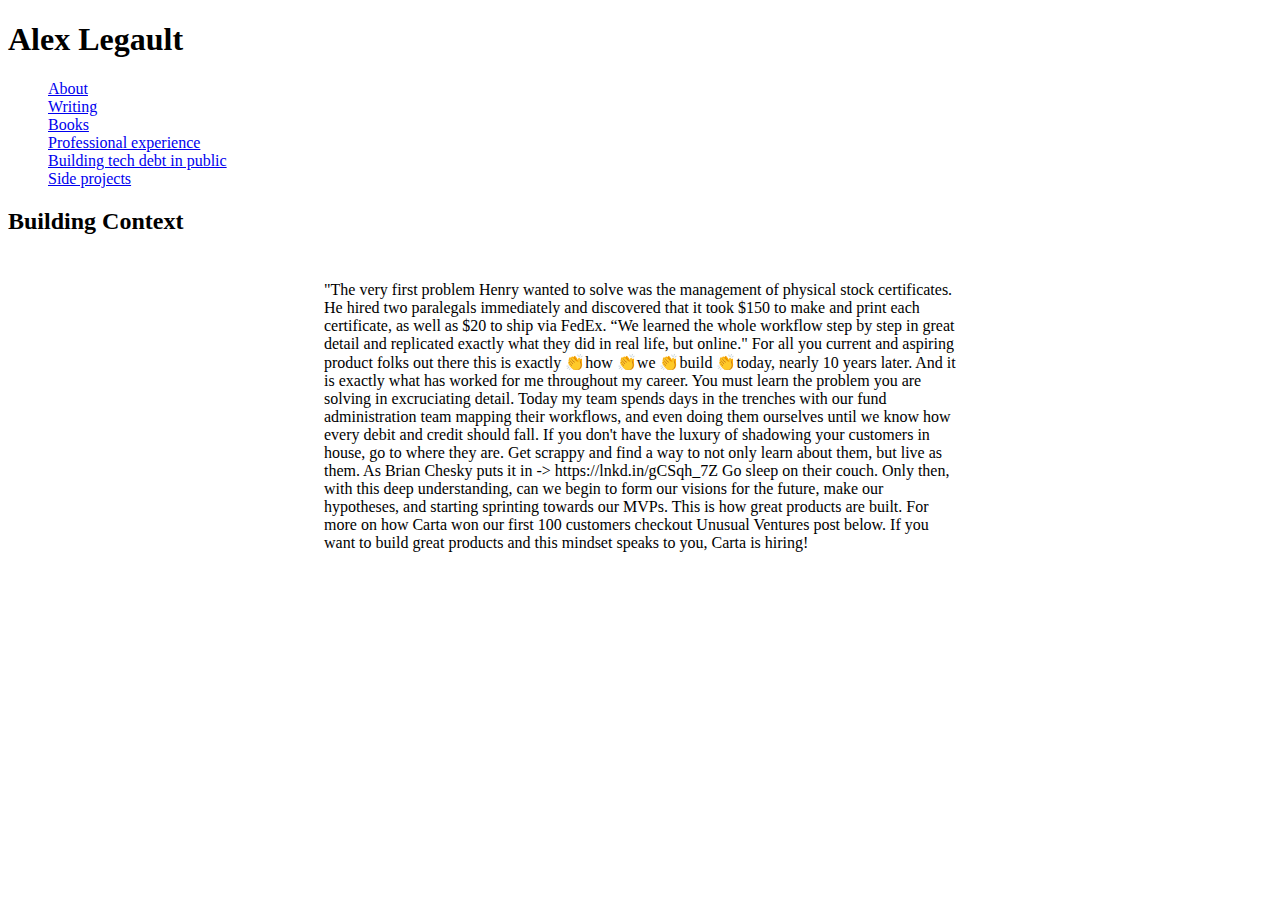
<file: building_context.html>
<!DOCTYPE html>
<html lang="en">
<head>
    <meta charset="UTF-8">
    <title>Title</title>
    <link rel="stylesheet" href="mystyle.css">
    <!-- Google tag (gtag.js) -->
<script async src="https://www.googletagmanager.com/gtag/js?id=G-NXF5ZY7FV4"></script>
<script>
  window.dataLayer = window.dataLayer || [];
  function gtag(){dataLayer.push(arguments);}
  gtag('js', new Date());

  gtag('config', 'G-NXF5ZY7FV4');
</script>

</head>
<body>
<h1>Alex Legault</h1>
<ul style="list-style-type: none">
    <li><a href="about.html">About</a></li>
    <li><a href="writing.html">Writing</a></li>
    <li><a href="books.html">Books</a></li>
    <li><a href="https://www.linkedin.com/in/alexlegault/">Professional experience</a></li>
    <li><a href="https://github.com/arlegault">Building tech debt in public</a></li>
    <li><a href="side_projects.html">Side projects</a></li>
</ul>
<h2>Building Context</h2>

<div class = "center">
<p>"The very first problem Henry wanted to solve was the management of physical stock certificates. He hired two paralegals immediately and discovered that it took $150 to make and print each certificate, as well as $20 to ship via FedEx. “We learned the whole workflow step by step in great detail and replicated exactly what they did in real life, but online."

For all you current and aspiring product folks out there this is exactly 👏how 👏we 👏build 👏today, nearly 10 years later. And it is exactly what has worked for me throughout my career.

You must learn the problem you are solving in excruciating detail. Today my team spends days in the trenches with our fund administration team mapping their workflows, and even doing them ourselves until we know how every debit and credit should fall. If you don't have the luxury of shadowing your customers in house, go to where they are. Get scrappy and find a way to not only learn about them, but live as them.

As Brian Chesky puts it in -> https://lnkd.in/gCSqh_7Z Go sleep on their couch.

Only then, with this deep understanding, can we begin to form our visions for the future, make our hypotheses, and starting sprinting towards our MVPs. This is how great products are built.

For more on how Carta won our first 100 customers checkout Unusual Ventures post below. If you want to build great products and this mindset speaks to you, Carta is hiring!</p>
</body>
</html>
</file>
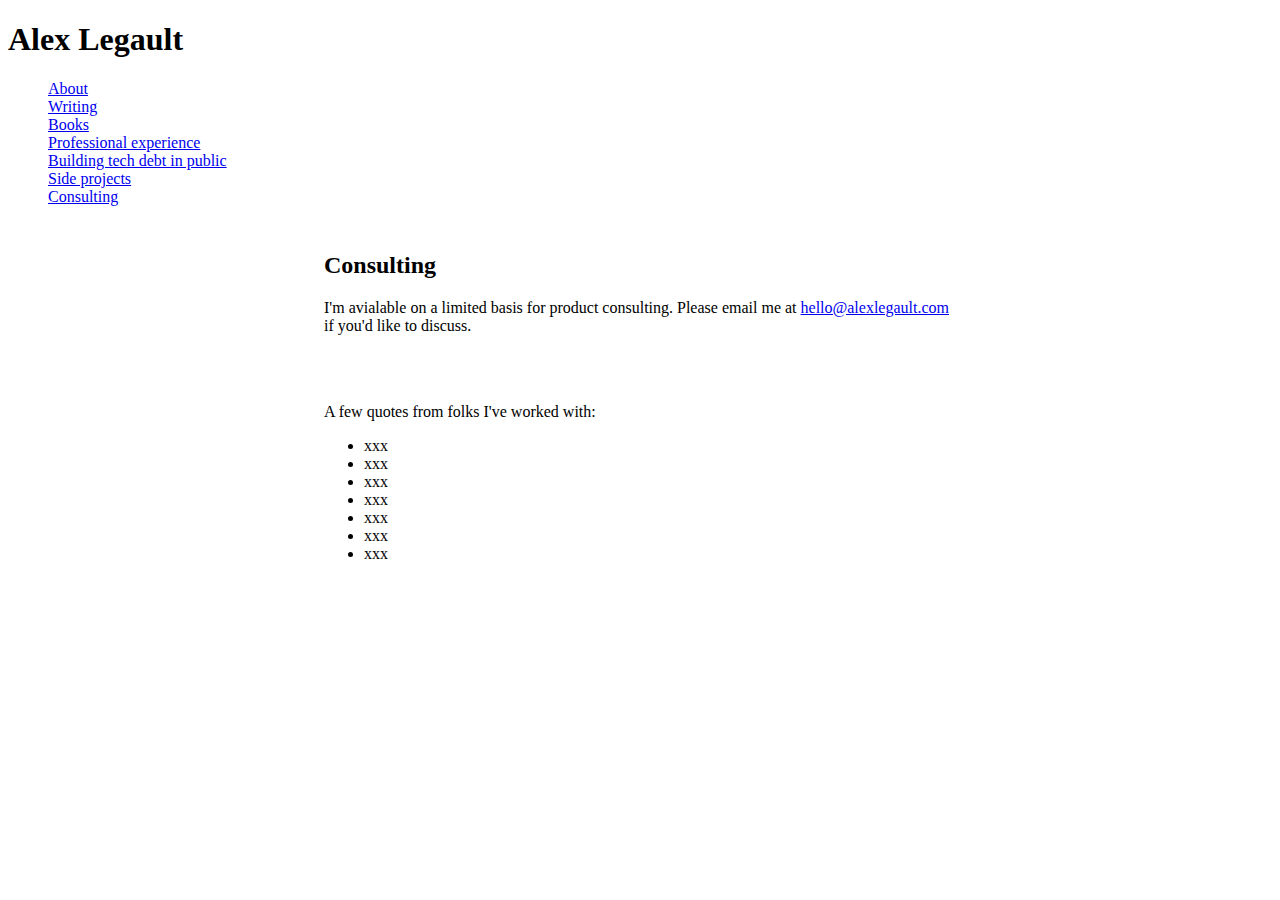
<file: consulting.html>
<!DOCTYPE html>
<html lang="en">
<head>
    <meta charset="UTF-8">
    <title>Consulting</title>
    <link rel="stylesheet" href="mystyle.css">
    <!-- Google tag (gtag.js) -->
<script async src="https://www.googletagmanager.com/gtag/js?id=G-NXF5ZY7FV4"></script>
<script>
  window.dataLayer = window.dataLayer || [];
  function gtag(){dataLayer.push(arguments);}
  gtag('js', new Date());

  gtag('config', 'G-NXF5ZY7FV4');
</script>
</head>
<body>
<h1>Alex Legault</h1>
<ul style="list-style-type: none">
    <li><a href="about.html">About</a></li>
    <li><a href="writing.html">Writing</a></li>
    <li><a href="books.html">Books</a></li>
    <li><a href="https://www.linkedin.com/in/alexlegault/" target="_blank"
        onclick="gtag('event', 'click', {'event_category': 'outbound', 'event_label': 'external_link'});
                    setTimeout(function(){window.location.href='https://www.linkedin.com/in/alexlegault/';}, 100);
                    return false;">
            Professional experience</a></li>
    <li>
        <a href="https://github.com/arlegault" target="_blank"
           onclick="gtag('event', 'click', {'event_category': 'outbound', 'event_label': 'external_link'});
                    setTimeout(function(){window.location.href='https://github.com/arlegault';}, 100);
                    return false;">
            Building tech debt in public
        </a>
    </li>
    <li><a href="side_projects.html">Side projects</a></li>
    <li><a href="consulting.html">Consulting</a></li>
</ul>

<div class = "center">
<h2>Consulting</h2>
<p>I'm avialable on a limited basis for product consulting. Please email me at <a href="mailto:hello@alexlegault.com">hello@alexlegault.com</a> if you'd like to discuss.</p>
<br>
<br>
<p>A few quotes from folks I've worked with:</p>
<ul>
    <li>xxx</li>
    <li>xxx</li>
    <li>xxx</li>
    <li>xxx</li>
    <li>xxx</li>
    <li>xxx</li>
    <li>xxx</li>
</ul>
</div>

</body>
</html>
</file>
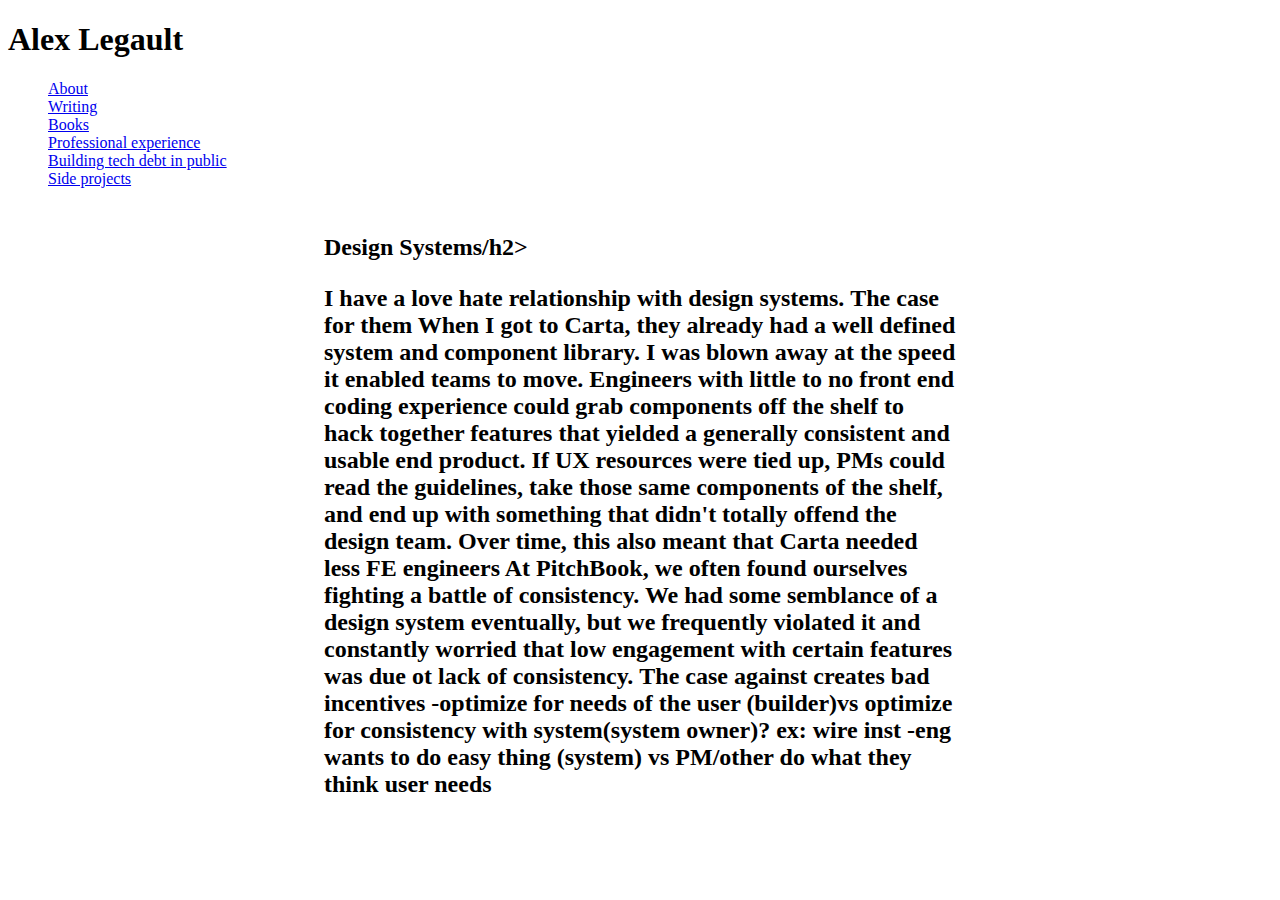
<file: design_systems.html>
<!DOCTYPE html>
<html lang="en">
<head>
    <meta charset="UTF-8">
    <title>About</title>
    <link rel="stylesheet" href="mystyle.css">
    <!-- Google tag (gtag.js) -->
<script async src="https://www.googletagmanager.com/gtag/js?id=G-NXF5ZY7FV4"></script>
<script>
  window.dataLayer = window.dataLayer || [];
  function gtag(){dataLayer.push(arguments);}
  gtag('js', new Date());

  gtag('config', 'G-NXF5ZY7FV4');
</script>
</head>
<body>
<h1>Alex Legault</h1>
<ul style="list-style-type: none">
    <li><a href="about.html">About</a></li>
    <li><a href="writing.html">Writing</a></li>
    <li><a href="books.html">Books</a></li>
    <li><a href="https://www.linkedin.com/in/alexlegault/"
        onclick="gtag('event', 'click', {'event_category': 'outbound', 'event_label': 'external_link'}); 
                    setTimeout(function(){window.location.href='https://www.linkedin.com/in/alexlegault/';}, 100); 
                    return false;">
            Professional experience</a></li>
    <li>
        <a href="https://github.com/arlegault" 
           onclick="gtag('event', 'click', {'event_category': 'outbound', 'event_label': 'external_link'}); 
                    setTimeout(function(){window.location.href='https://github.com/arlegault';}, 100); 
                    return false;">
            Building tech debt in public
        </a>
    </li>
    <li><a href="side_projects.html">Side projects</a></li>
</ul>

<div class = "center">
<h2>Design Systems/h2>
<p> 
    I have a love hate relationship with design systems. 
    
    <strong>The case for them</strong>
    When I got to Carta, they already had a well defined system and component library. 
    I was blown away at the speed it enabled teams to move. Engineers with little to no 
    front end coding experience could grab components off the shelf to hack together 
    features that yielded a generally consistent and usable end product. 
    
    If UX resources were tied up, PMs could read the guidelines, take those same components of the shelf, and end up with something that didn't totally offend the design team. 
    
    Over time, this also meant that Carta needed less FE engineers
    
    At PitchBook, we often found ourselves fighting a battle of consistency. We had some semblance of a design system eventually, but we frequently violated it and constantly worried that low engagement with certain features was due ot lack of consistency. 
    
    <strong>The case against</strong>
    creates bad incentives
    -optimize for needs of the user (builder)vs optimize for consistency with system(system owner)? ex: wire inst
    -eng wants to do easy thing (system) vs PM/other do what they think user needs</p>
</div>

</body>
</html>
</file>
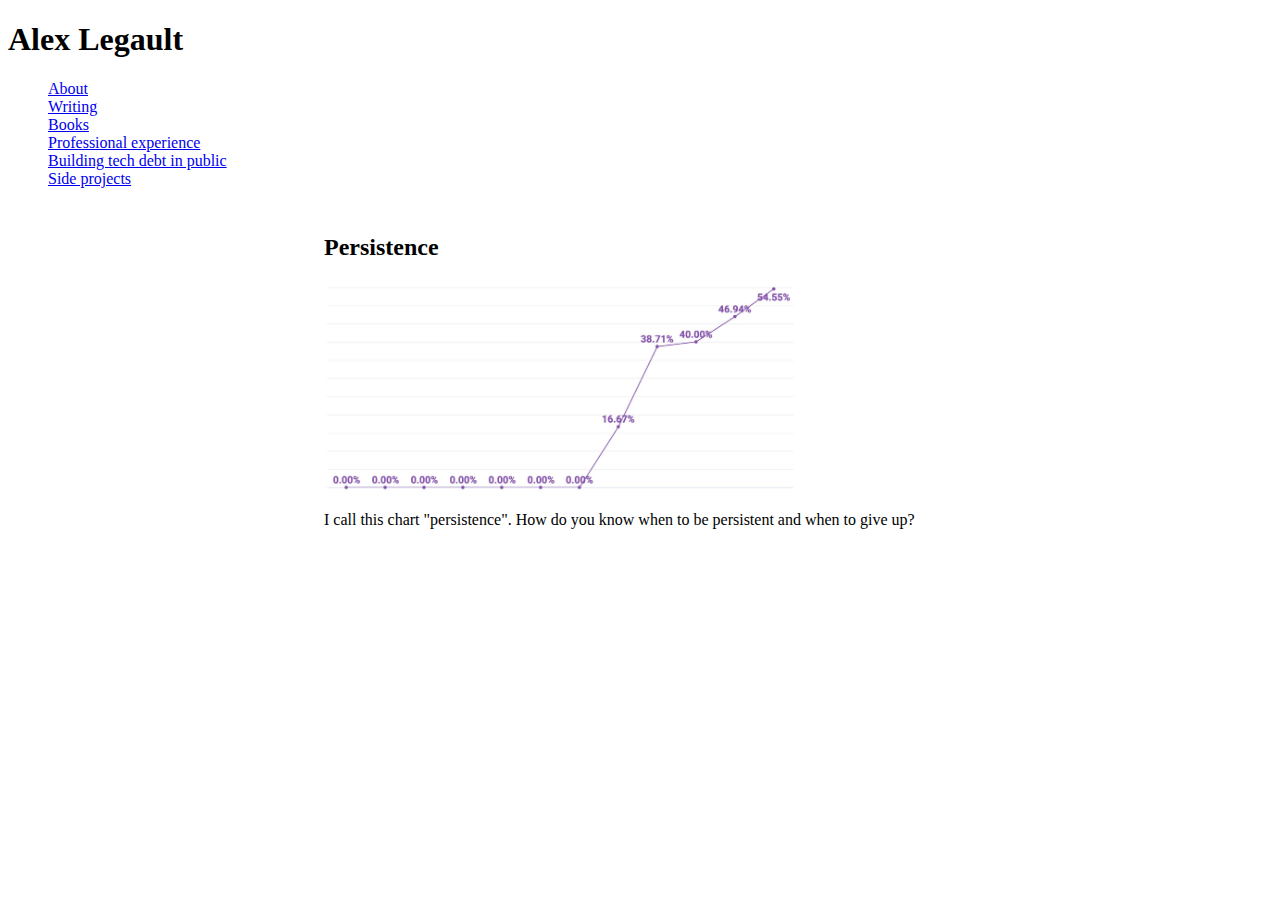
<file: persistence.html>
<!DOCTYPE html>
<html lang="en">
<head>
    <meta charset="UTF-8">
    <title>Persistence</title>
    <link rel="stylesheet" href="mystyle.css">
    <!-- Google tag (gtag.js) -->
<script async src="https://www.googletagmanager.com/gtag/js?id=G-NXF5ZY7FV4"></script>
<script>
  window.dataLayer = window.dataLayer || [];
  function gtag(){dataLayer.push(arguments);}
  gtag('js', new Date());

  gtag('config', 'G-NXF5ZY7FV4');
</script>

</head>
<body>
<h1>Alex Legault</h1>
<ul style="list-style-type: none">
    <li><a href="about.html">About</a></li>
    <li><a href="writing.html">Writing</a></li>
    <li><a href="books.html">Books</a></li>
    <li><a href="https://www.linkedin.com/in/alexlegault/">Professional experience</a></li>
    <li><a href="https://github.com/arlegault">Building tech debt in public</a></li>
    <li><a href="side_projects.html">Side projects</a></li>
</ul>
<div class = "center">
    <h2>Persistence</h2>
    <img src="persistence.jpeg" width="75%">
    <p>I call this chart "persistence".

How do you know when to be persistent and when to give up?
</p>
<!--
<p>
But we had conviction. This was a risk worth taking. So we kept pushing. 
Come hell or high water, we would crack the code on product adoption in April. 
We threw the kitchen sink at the problem. Then one day, we finally saw someone 
successfully use our feature. Then another. We now have over 50% customer 
adoption and growing fast.

The line between doubling down on a losing bet and a story like this one isn't always clear.

At Carta, we optimize for taking risks and having the patience to let our teams 
play it out. As Henry often says: If you ask most companies, what do you do 
when somebody tries something and they fail at it? They'll say, "Well, we're 
an outcome-based company. Results matter." We're an input based company, not an 
output based company. The results will be the results. What we question is did we 
do it the right way?
 </p>
-->
</div>
</body>
</html>
</file>
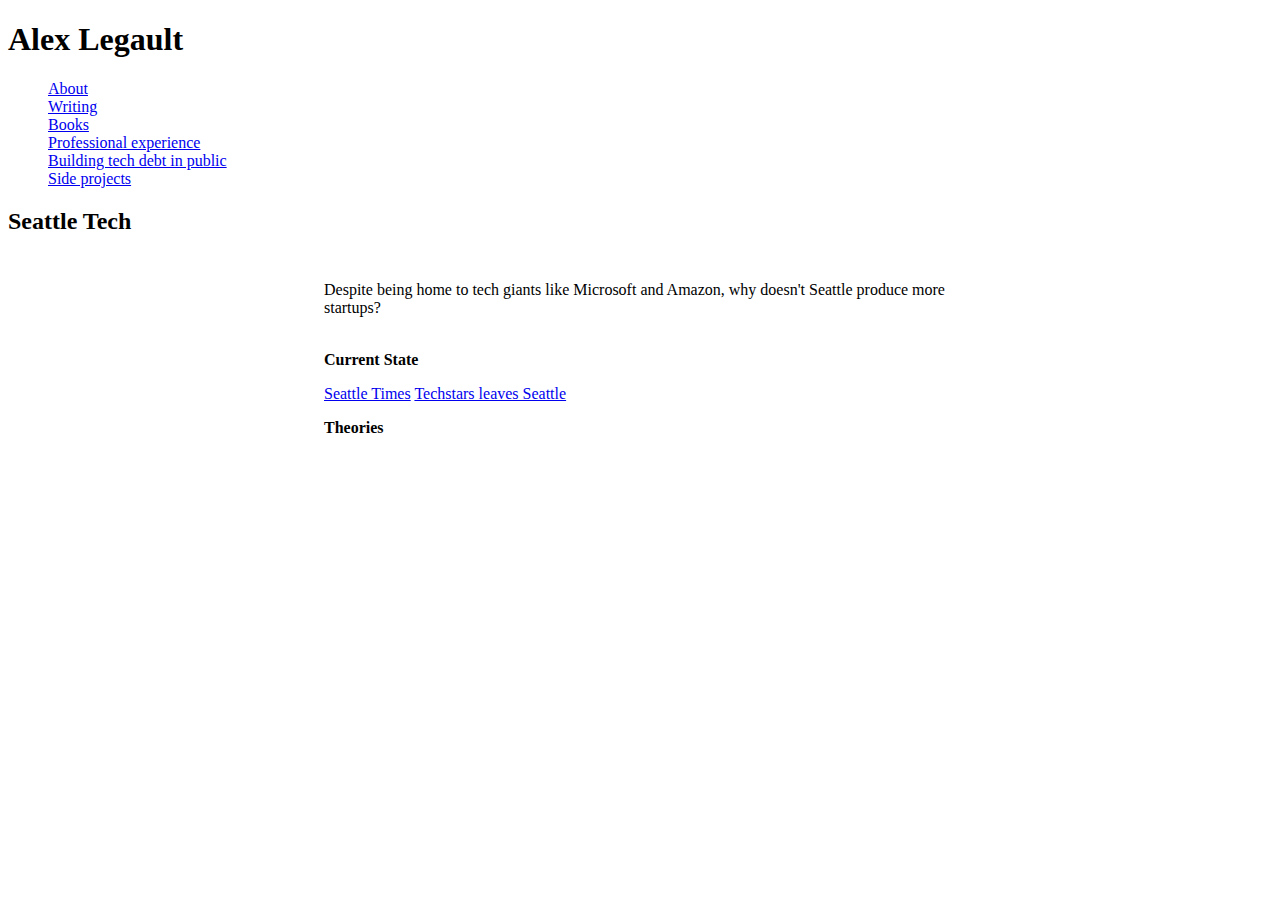
<file: seattle_tech.html>
<!DOCTYPE html>
<html lang="en">
<head>
    <meta charset="UTF-8">
    <title>Title</title>
    <link rel="stylesheet" href="mystyle.css">
    <!-- Google tag (gtag.js) -->
<script async src="https://www.googletagmanager.com/gtag/js?id=G-NXF5ZY7FV4"></script>
<script>
  window.dataLayer = window.dataLayer || [];
  function gtag(){dataLayer.push(arguments);}
  gtag('js', new Date());

  gtag('config', 'G-NXF5ZY7FV4');
</script>

</head>
<body>
<h1>Alex Legault</h1>
<ul style="list-style-type: none">
    <li><a href="about.html">About</a></li>
    <li><a href="writing.html">Writing</a></li>
    <li><a href="books.html">Books</a></li>
    <li><a href="https://www.linkedin.com/in/alexlegault/">Professional experience</a></li>
    <li><a href="https://github.com/arlegault">Building tech debt in public</a></li>
    <li><a href="side_projects.html">Side projects</a></li>
</ul>
<h2>Seattle Tech</h2>

<div class = "center">
<p>
Despite being home to tech giants like Microsoft and Amazon, why doesn't Seattle produce more startups?
</p>
<br>
<strong>Current State</strong>
<p><a href="https://www.seattletimes.com/business/seattle-tech-industry-is-growing-but-not-fast-enough/">Seattle Times</a>
<a href="https://www.geekwire.com/2024/techstars-seattle-is-shutting-down-as-accelerator-shifts-focus-to-cities-with-more-vc-activity/">Techstars leaves Seattle</a></p>

<strong>Theories</strong>
<p></p>

</body>
</html>
</file>
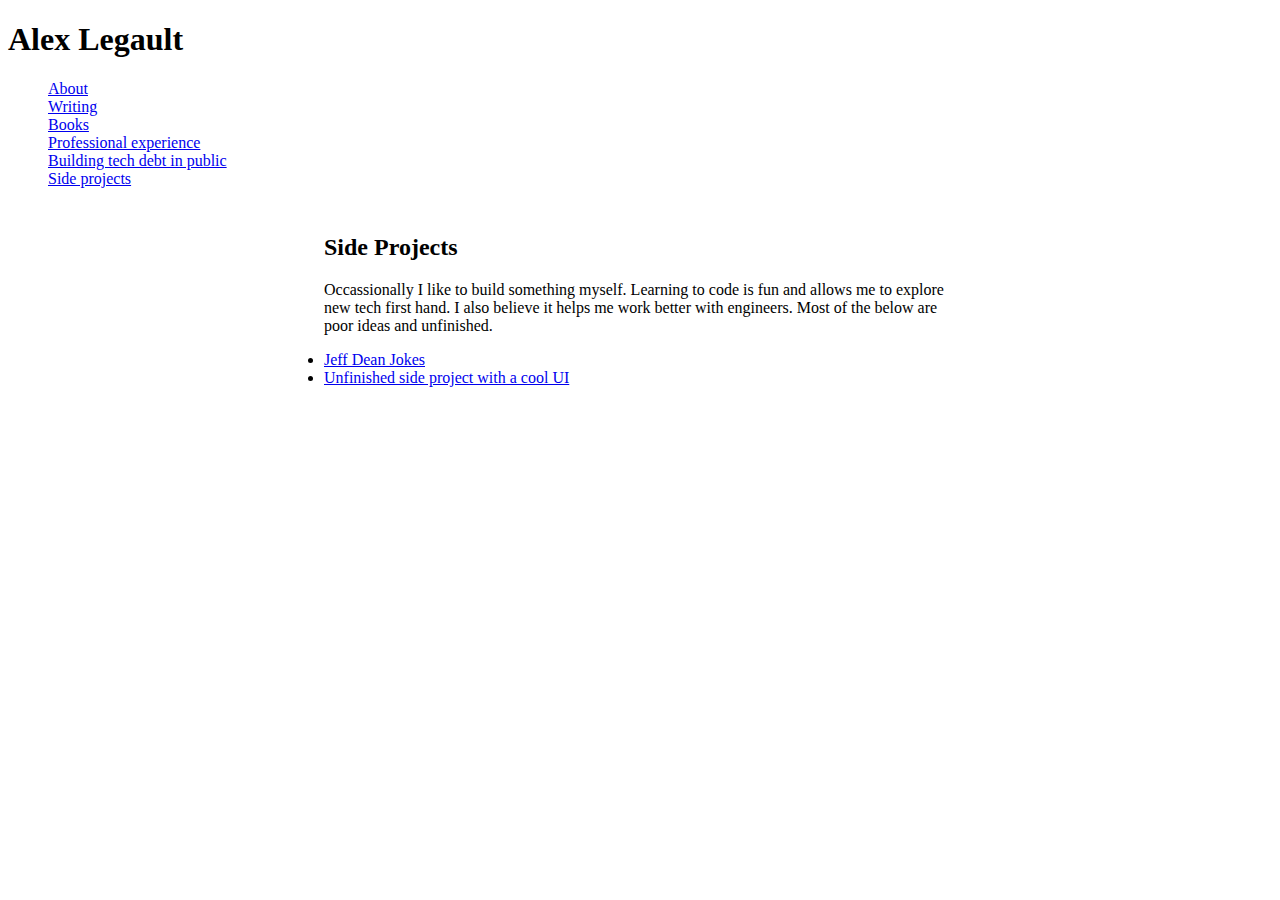
<file: side_projects.html>
<!DOCTYPE html>
<html lang="en">
<head>
    <meta charset="UTF-8">
    <title>Side Projects</title>
    <link rel="stylesheet" href="mystyle.css">
    <!-- Google tag (gtag.js) -->
<script async src="https://www.googletagmanager.com/gtag/js?id=G-NXF5ZY7FV4"></script>
<script>
  window.dataLayer = window.dataLayer || [];
  function gtag(){dataLayer.push(arguments);}
  gtag('js', new Date());

  gtag('config', 'G-NXF5ZY7FV4');
</script>

</head>

<h1>Alex Legault</h1>
<ul style="list-style-type: none">
    <li><a href="about.html">About</a></li>
    <li><a href="writing.html">Writing</a></li>
    <li><a href="books.html">Books</a></li>
    <li><a href="https://www.linkedin.com/in/alexlegault/">Professional experience</a></li>
    <li><a href="https://github.com/arlegault">Building tech debt in public</a></li>
    <li><a href="side_projects.html">Side projects</a></li>
</ul>

<div class = "center">

<h2>Side Projects</h2>
<p>Occassionally I like to build something myself. Learning to code is fun and allows me to explore new tech first hand. I also believe it helps me work better with engineers. Most of the below are poor ideas and unfinished. </p>
<body>
  <li><a href="https://jdaas.xyz/">Jeff Dean Jokes</a></li>
  <li><a href="https://protocolfarm.xyz/">Unfinished side project with a cool UI</a></li>
</div>
</body>
</html>
</file>
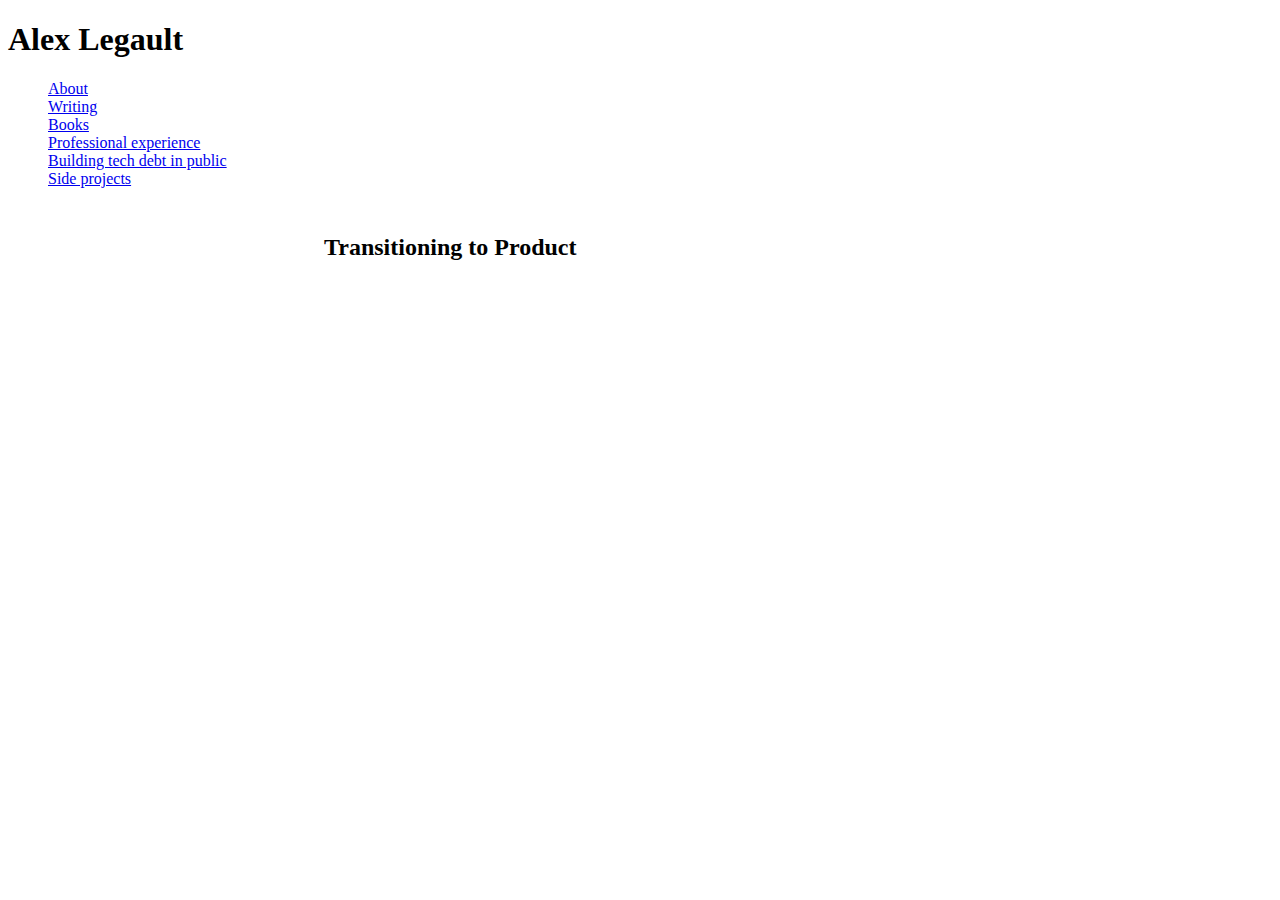
<file: transitioing_to_product.html>
<!DOCTYPE html>
<html lang="en">
<head>
    <meta charset="UTF-8">
    <title>Title</title>
    <link rel="stylesheet" href="mystyle.css">
    <!-- Google tag (gtag.js) -->
<script async src="https://www.googletagmanager.com/gtag/js?id=G-NXF5ZY7FV4"></script>
<script>
  window.dataLayer = window.dataLayer || [];
  function gtag(){dataLayer.push(arguments);}
  gtag('js', new Date());

  gtag('config', 'G-NXF5ZY7FV4');
</script>
</head>
<body>
<h1>Alex Legault</h1>
<ul style="list-style-type: none">
    <li><a href="about.html">About</a></li>
    <li><a href="writing.html">Writing</a></li>
    <li><a href="books.html">Books</a></li>
    <li><a href="https://www.linkedin.com/in/alexlegault/">Professional experience</a></li>
    <li><a href="https://github.com/arlegault">Building tech debt in public</a></li>
    <li><a href="side_projects.html">Side projects</a></li>
</ul>
<div class = "center">
    <h2>Transitioning to Product</h2>
    <p>

    </p>
</div>
</body>
</html>
</file>
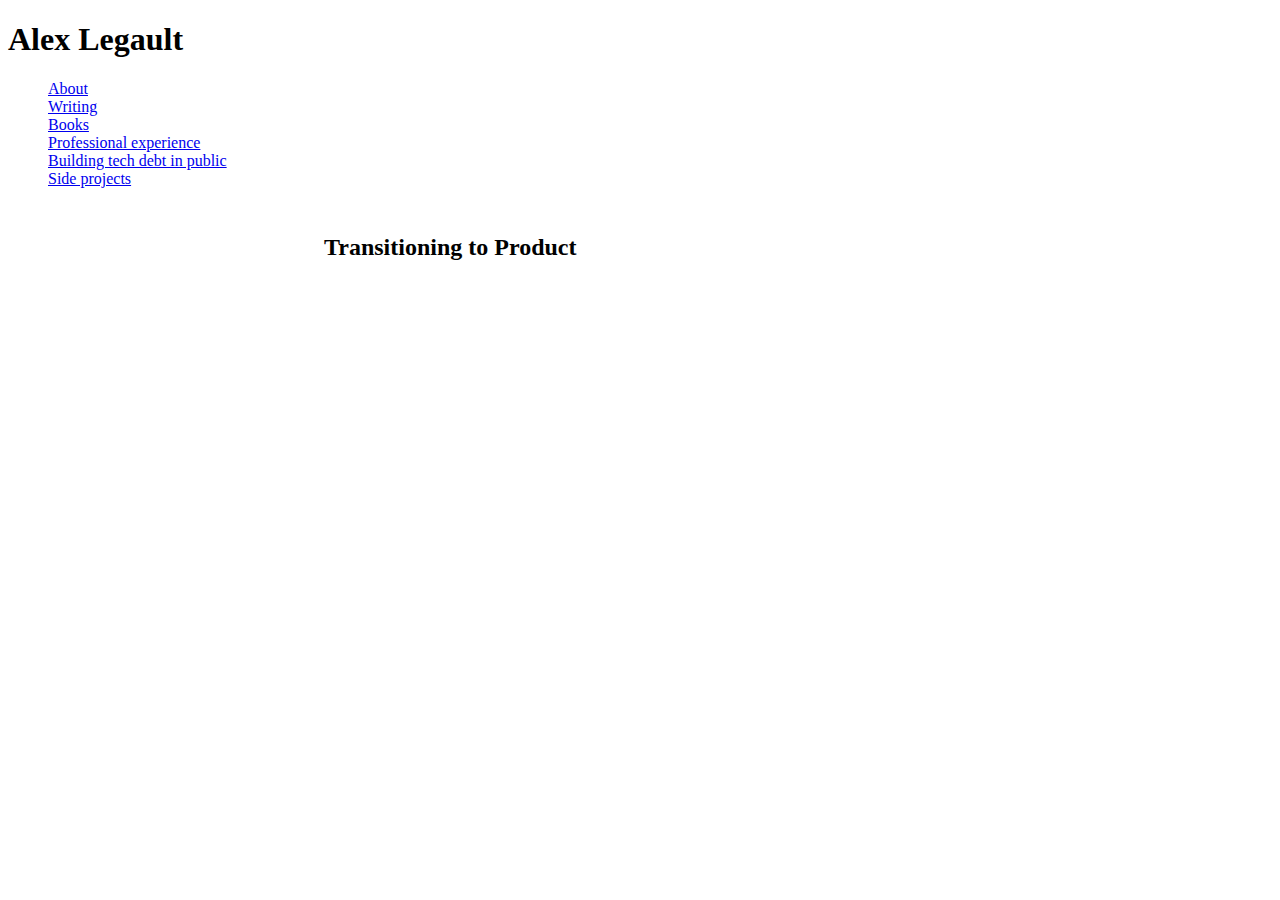
<file: transitioning_to_product.html>
<!DOCTYPE html>
<html lang="en">
<head>
    <meta charset="UTF-8">
    <title>Title</title>
    <link rel="stylesheet" href="mystyle.css">
    <!-- Google tag (gtag.js) -->
<script async src="https://www.googletagmanager.com/gtag/js?id=G-NXF5ZY7FV4"></script>
<script>
  window.dataLayer = window.dataLayer || [];
  function gtag(){dataLayer.push(arguments);}
  gtag('js', new Date());

  gtag('config', 'G-NXF5ZY7FV4');
</script>
</head>
<body>
<h1>Alex Legault</h1>
<ul style="list-style-type: none">
    <li><a href="about.html">About</a></li>
    <li><a href="writing.html">Writing</a></li>
    <li><a href="books.html">Books</a></li>
    <li><a href="https://www.linkedin.com/in/alexlegault/" target="_blank">Professional experience</a></li>
    <li><a href="https://github.com/arlegault" target="_blank">Building tech debt in public</a></li>
    <li><a href="side_projects.html">Side projects</a></li>
    <!-- <li><a href="consulting.html">Consulting</a></li> -->
</ul>
<div class = "center">
    <h2>Transitioning to Product</h2>
    <p>

    </p>
</div>
</body>
</html>
</file>
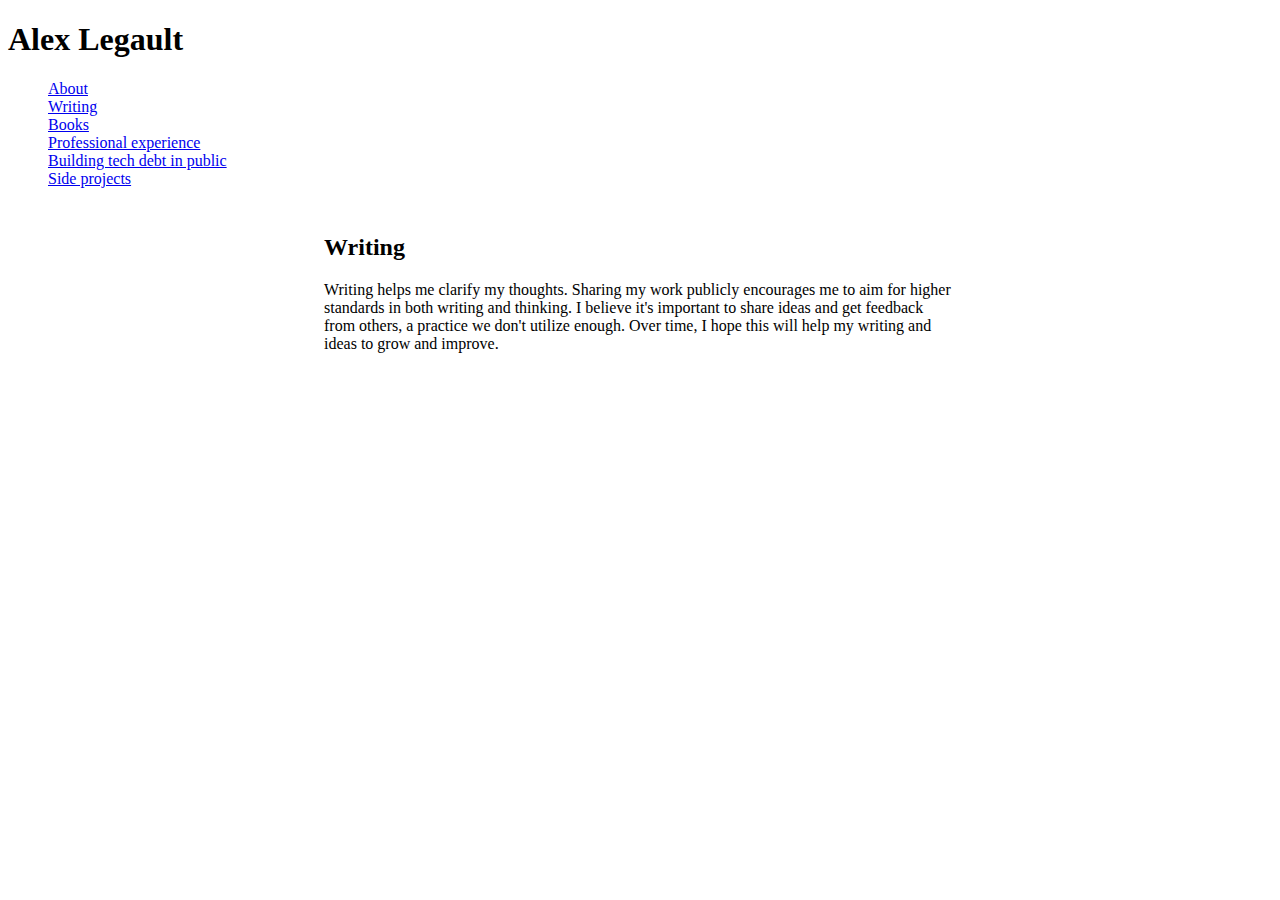
<file: writing.html>
<!DOCTYPE html>
<html lang="en">
<head>
    <meta charset="UTF-8">
    <title>Writing</title>
    <link rel="stylesheet" href="mystyle.css">
    <!-- Google tag (gtag.js) -->
<script async src="https://www.googletagmanager.com/gtag/js?id=G-NXF5ZY7FV4"></script>
<script>
  window.dataLayer = window.dataLayer || [];
  function gtag(){dataLayer.push(arguments);}
  gtag('js', new Date());

  gtag('config', 'G-NXF5ZY7FV4');
</script>

</head>
<body>
<h1>Alex Legault</h1>
<ul style="list-style-type: none">
    <li><a href="about.html">About</a></li>
    <li><a href="writing.html">Writing</a></li>
    <li><a href="books.html">Books</a></li>
    <li><a href="https://www.linkedin.com/in/alexlegault/">Professional experience</a></li>
    <li>
        <a href="https://github.com/arlegault" 
           onclick="gtag('event', 'click', {'event_category': 'outbound', 'event_label': 'external_link'}); 
                    setTimeout(function(){window.location.href='https://github.com/arlegault';}, 100); 
                    return false;">
            Building tech debt in public
        </a>
    </li>
    <li><a href="side_projects.html">Side projects</a></li>
</ul>

<div class = "center">
<h2>Writing</h2>
<p>
    Writing helps me clarify my thoughts. Sharing my work publicly encourages me to aim for 
    higher standards in both writing and thinking. I believe it's important to share ideas 
    and get feedback from others, a practice we don't utilize enough. Over time, I hope 
    this will help my writing and ideas to grow and improve.
</p>
<!-- <li><a href="persistence.html">Persistence</a></li> -->
<!-- <li><a href="transitioning_to_product.html">Transitioning to Product</a></li> -->
<!-- <li><a href="building_context.html">Context</a></li> -->
<!-- <li><a href="seattle_tech.html">Why doesn't Seattle have more startups?</a></li> -->
<!-- <li><a href="design_systems.html">Design Systems</a></li> -->
</div>
</body>
</html>
</file>
<file: mystyle.css>
.center {
  margin: auto;
  width: 50%;
  padding: 10px;
}
</file>
